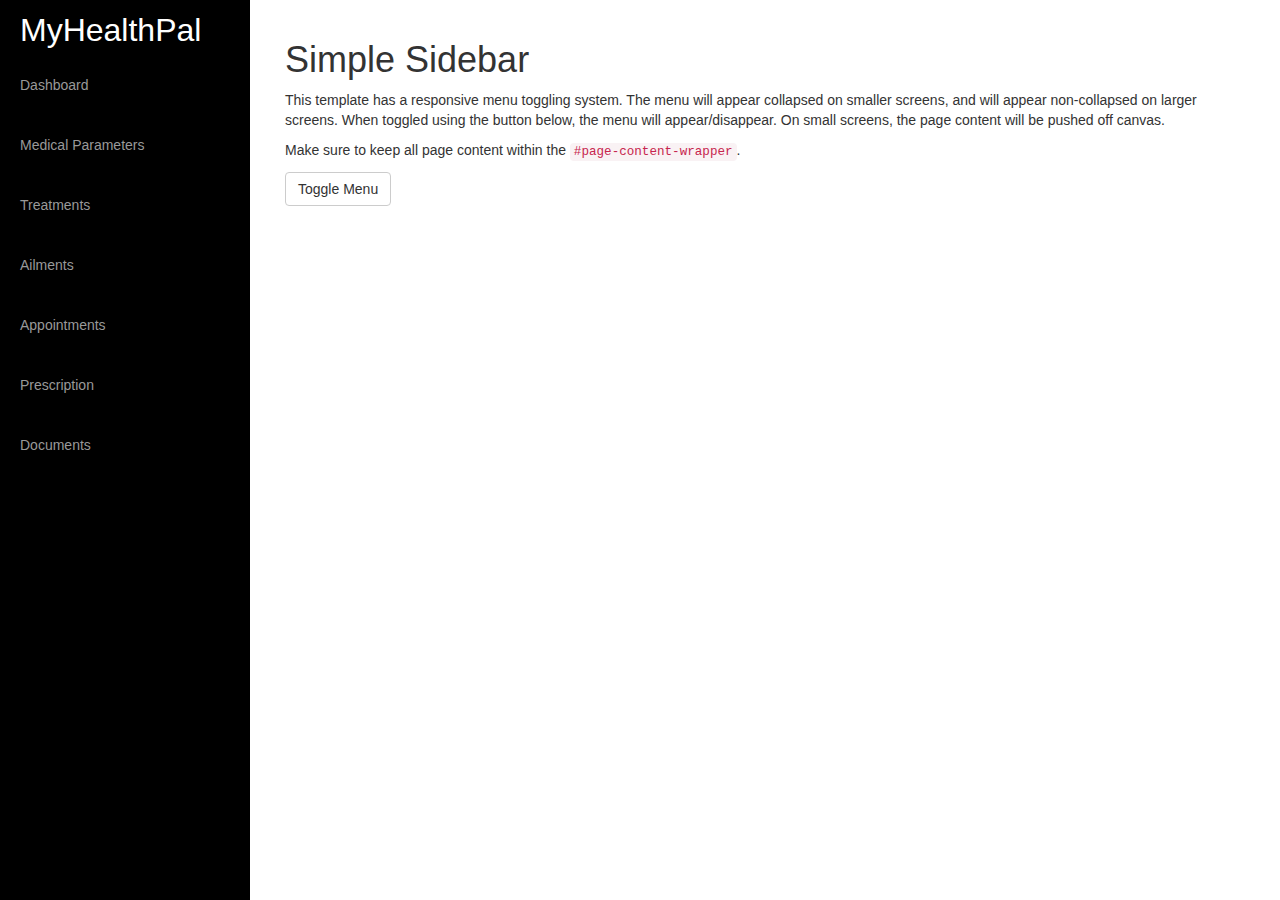
<file: dashboard/index.html>
<!DOCTYPE html>
<html lang="en">

<head>

    <meta charset="utf-8">
    <meta http-equiv="X-UA-Compatible" content="IE=edge">
    <meta name="viewport" content="width=device-width, initial-scale=1">
    <meta name="description" content="">
    <meta name="author" content="">

    <title> MyHealthPal </title>

    <!-- Bootstrap Core CSS -->
    <link href="css/bootstrap.min.css" rel="stylesheet">

    <!-- Custom CSS -->
    <link href="css/simple-sidebar.css" rel="stylesheet"> 

    <!-- HTML5 Shim and Respond.js IE8 support of HTML5 elements and media queries -->
    <!-- WARNING: Respond.js doesn't work if you view the page via file:// -->
    <!--[if lt IE 9]>
        <script src="https://oss.maxcdn.com/libs/html5shiv/3.7.0/html5shiv.js"></script>
        <script src="https://oss.maxcdn.com/libs/respond.js/1.4.2/respond.min.js"></script>
    <![endif]-->

</head>

<body>

    <div id="wrapper">

        <!-- Sidebar -->
        <div id="sidebar-wrapper">
            <ul class="sidebar-nav">
                <li class="sidebar-brand">
                    <a href="#">
                      <font size="6">  MyHealthPal </font>
                    </a>
                </li>
                <li>
                    <a href="#">Dashboard</a>
                </li>
                <br>
                <li>
                    <a href="#">Medical Parameters</a>
                </li>
                <br>
                <li>
                    <a href="#">Treatments</a>
                </li>
                <br>
                <li>
                    <a href="#">Ailments</a>
                </li>
                <br>
                <li>
                    <a href="#">Appointments</a>
                </li>
                <br>
                <li>
                    <a href="#">Prescription</a>
                </li>
                <br>
                <li>
                    <a href="#">Documents</a>
                </li>
                
            </ul>
        </div>
        <!-- /#sidebar-wrapper -->

        <!-- Page Content -->
        <div id="page-content-wrapper">
            <div class="container-fluid">
                <div class="row">
                    <div class="col-lg-12">
                        <h1>Simple Sidebar</h1>
                        <p>This template has a responsive menu toggling system. The menu will appear collapsed on smaller screens, and will appear non-collapsed on larger screens. When toggled using the button below, the menu will appear/disappear. On small screens, the page content will be pushed off canvas.</p>
                        <p>Make sure to keep all page content within the <code>#page-content-wrapper</code>.</p>
                        <a href="#menu-toggle" class="btn btn-default" id="menu-toggle">Toggle Menu</a>
                    </div>
                </div>
            </div>
        </div>
        <!-- /#page-content-wrapper -->

    </div>
    <!-- /#wrapper -->

    <!-- jQuery -->
    <script src="js/jquery.js"></script>

    <!-- Bootstrap Core JavaScript -->
    <script src="js/bootstrap.min.js"></script>

    <!-- Menu Toggle Script -->
    <script>
    $("#menu-toggle").click(function(e) {
        e.preventDefault();
        $("#wrapper").toggleClass("toggled");
    });
    </script>

</body>

</html>
</file>
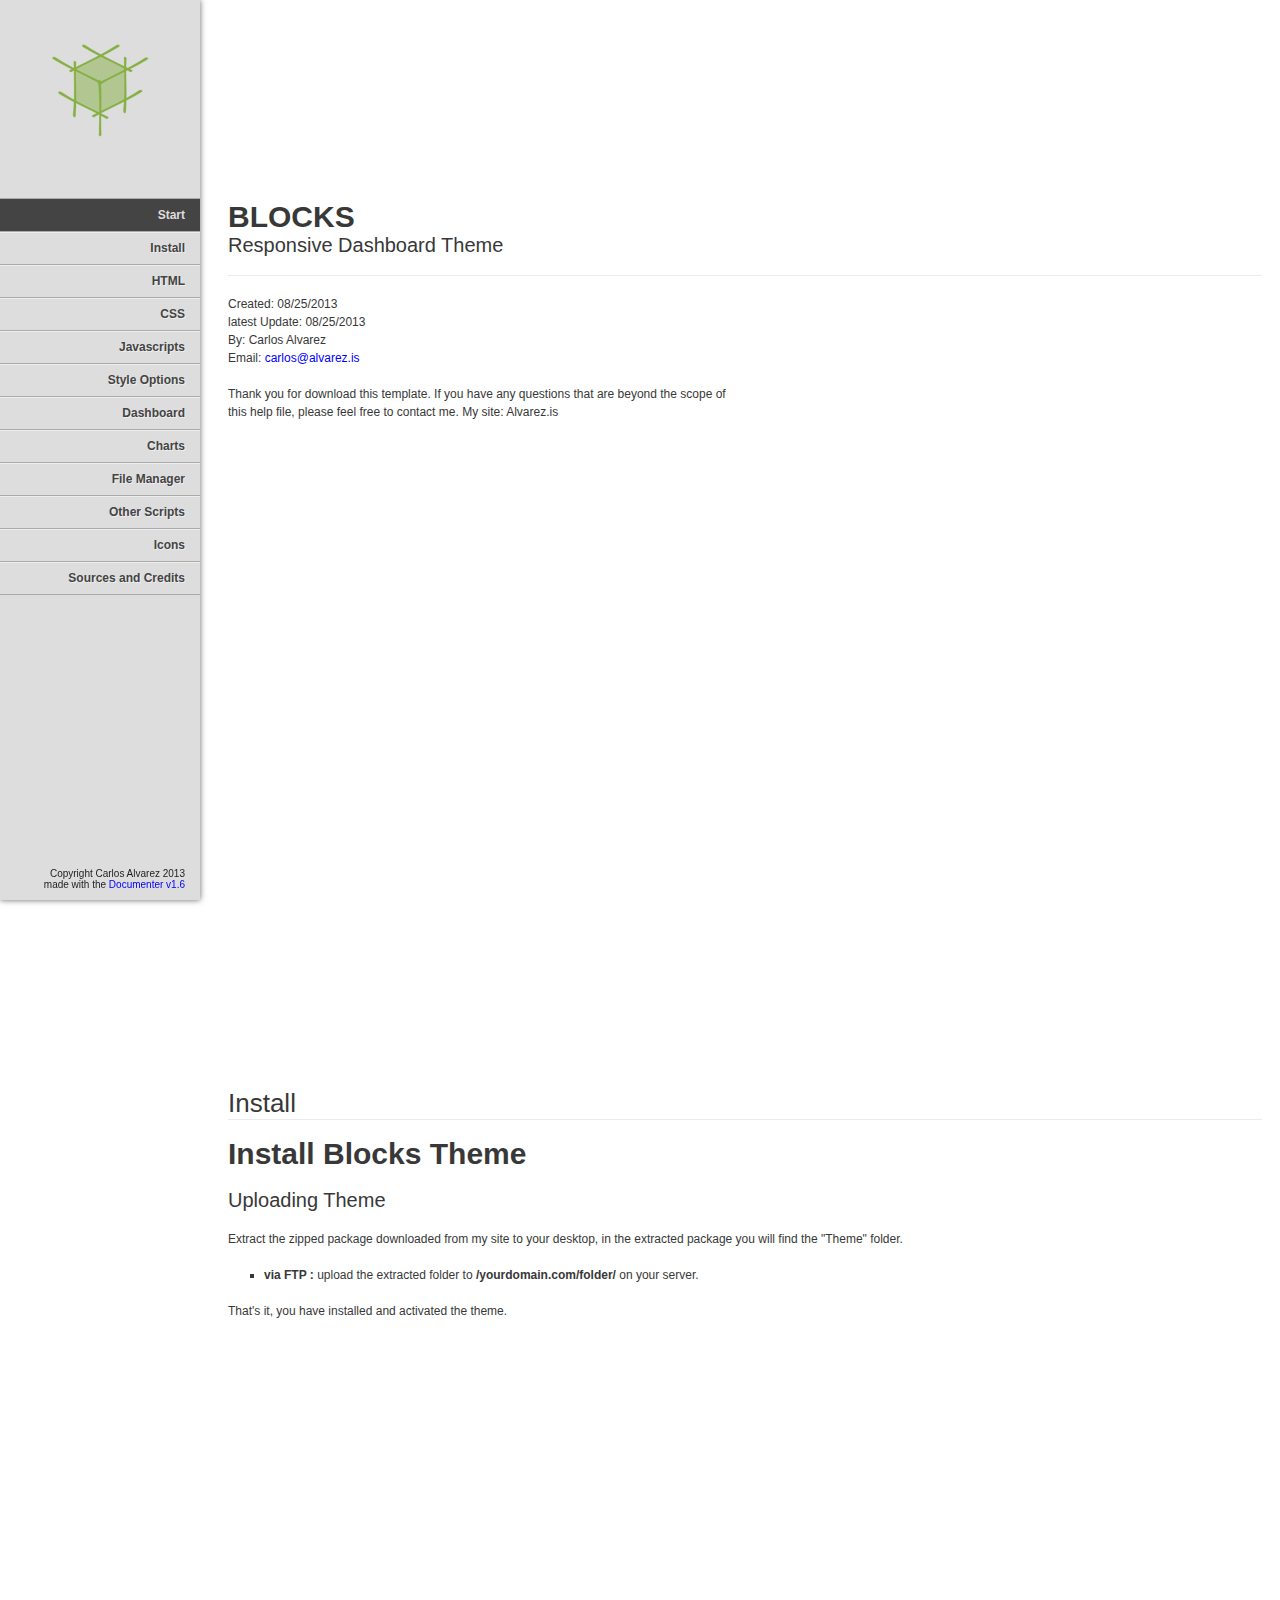
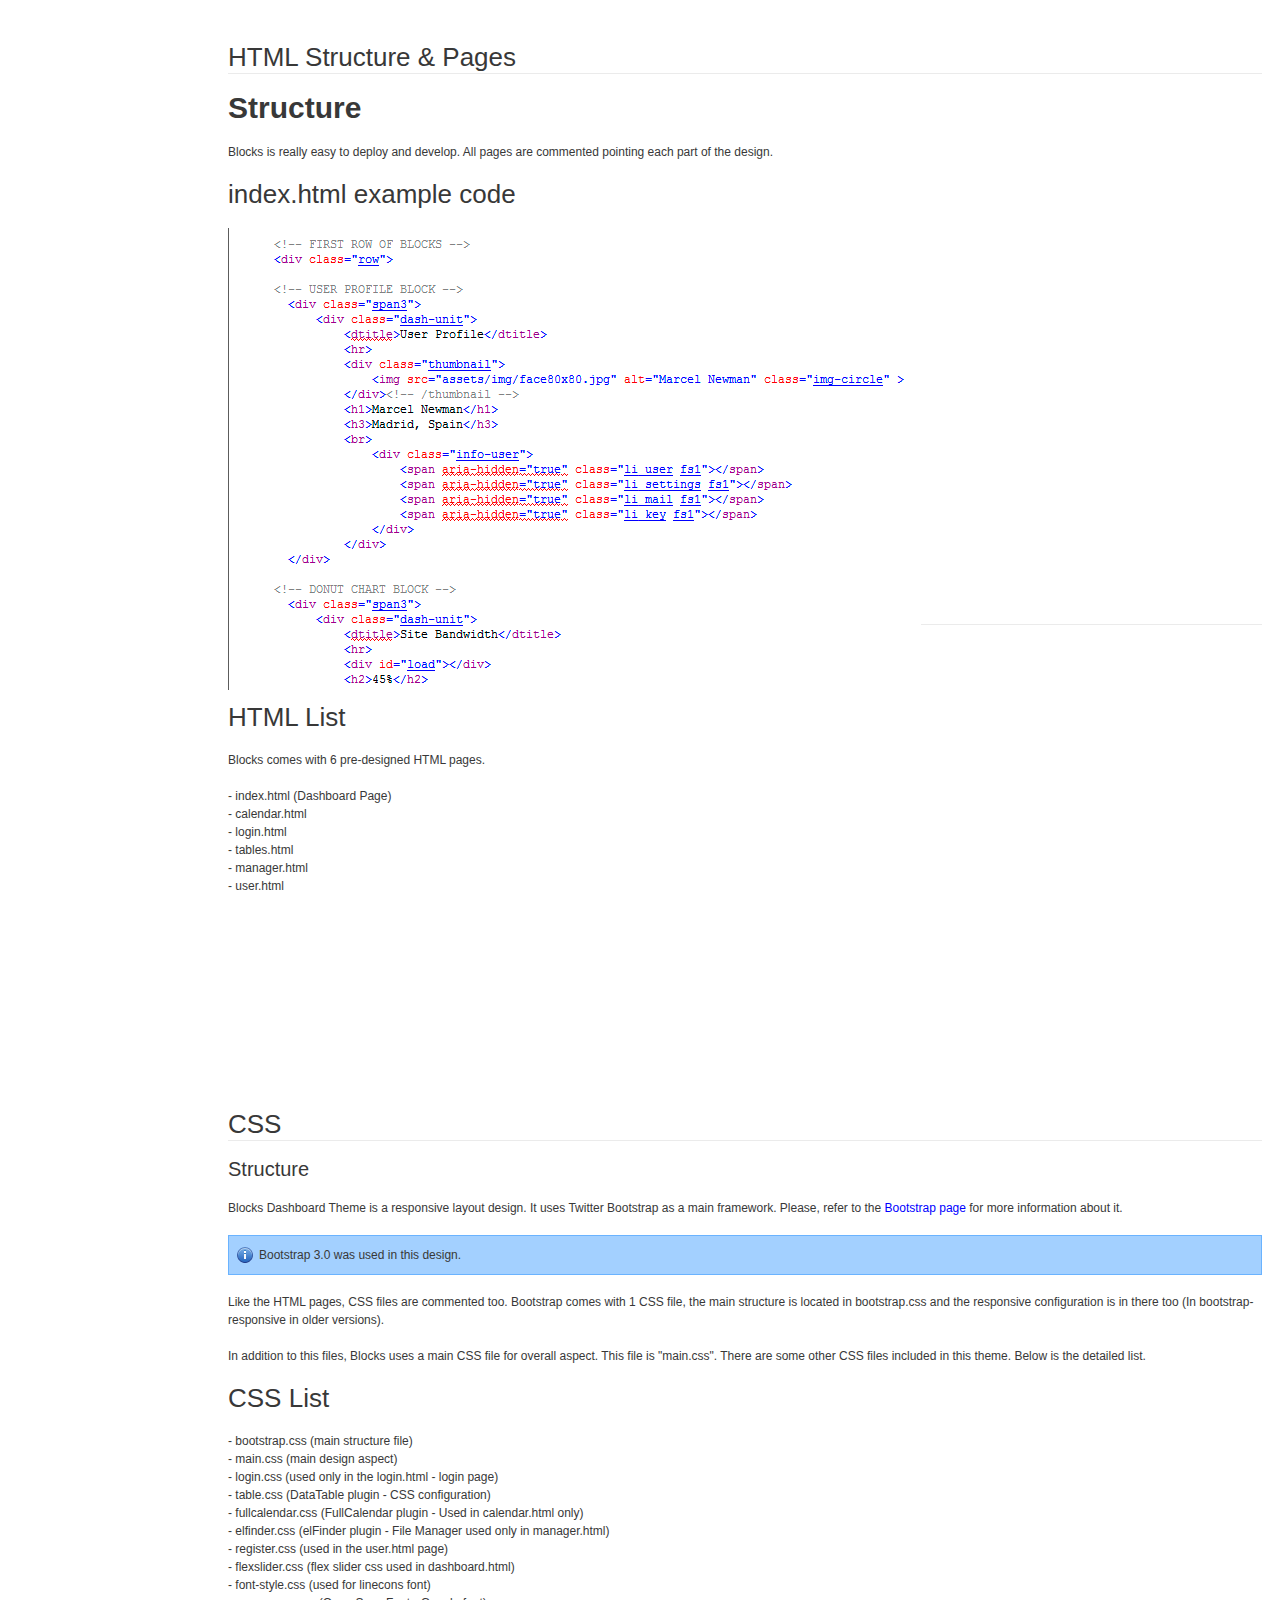
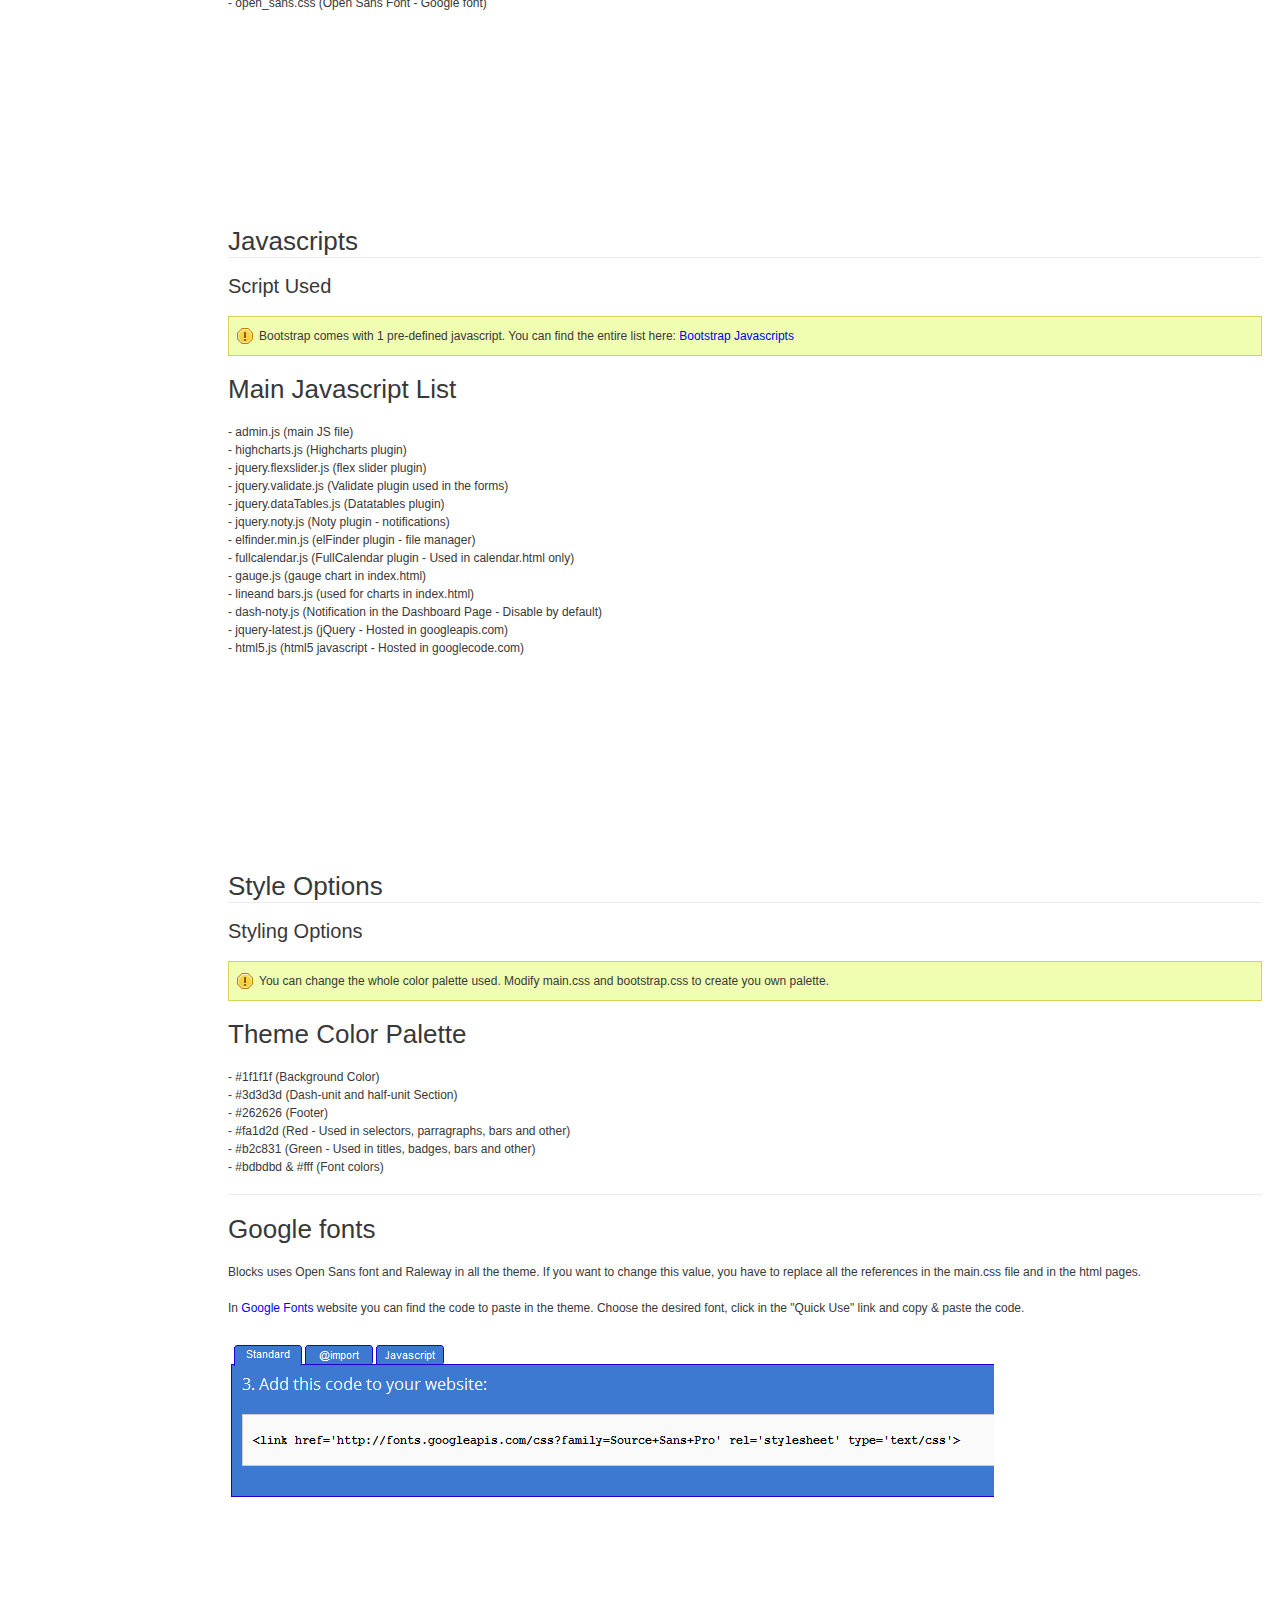
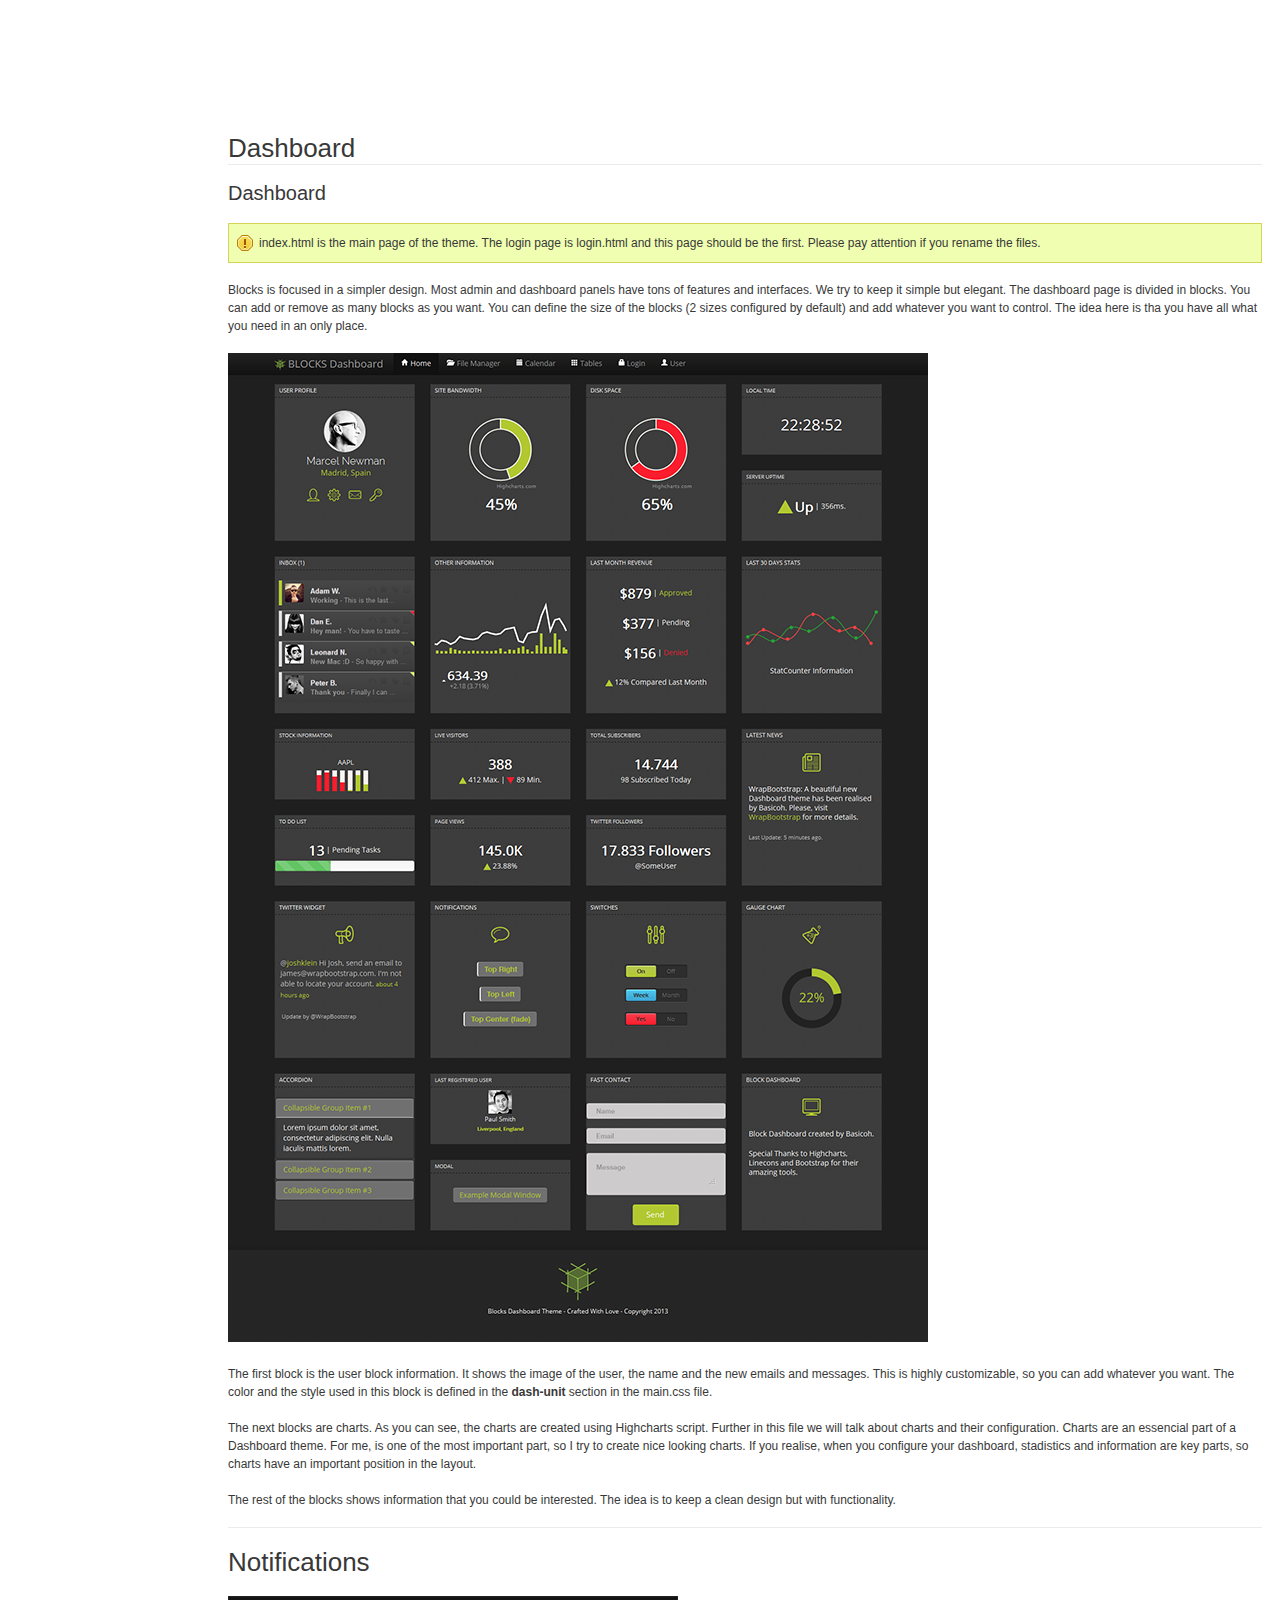
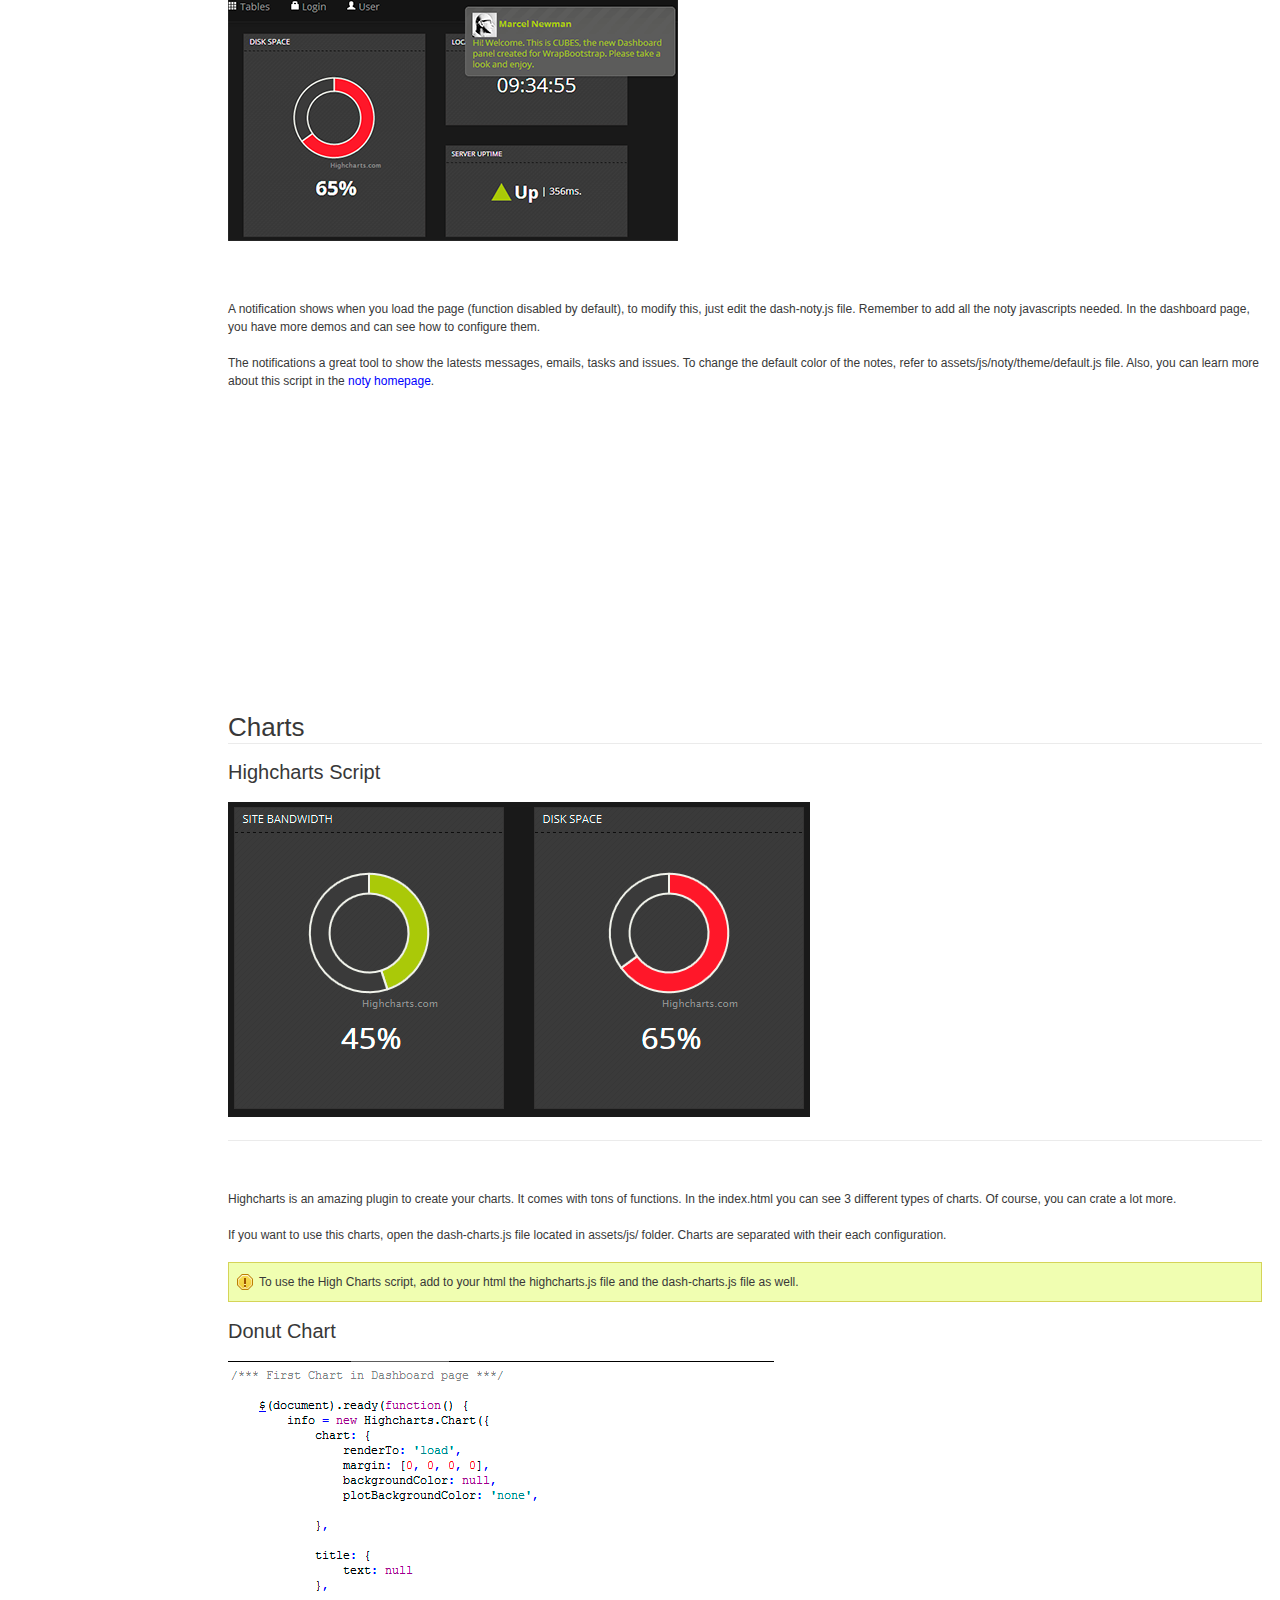
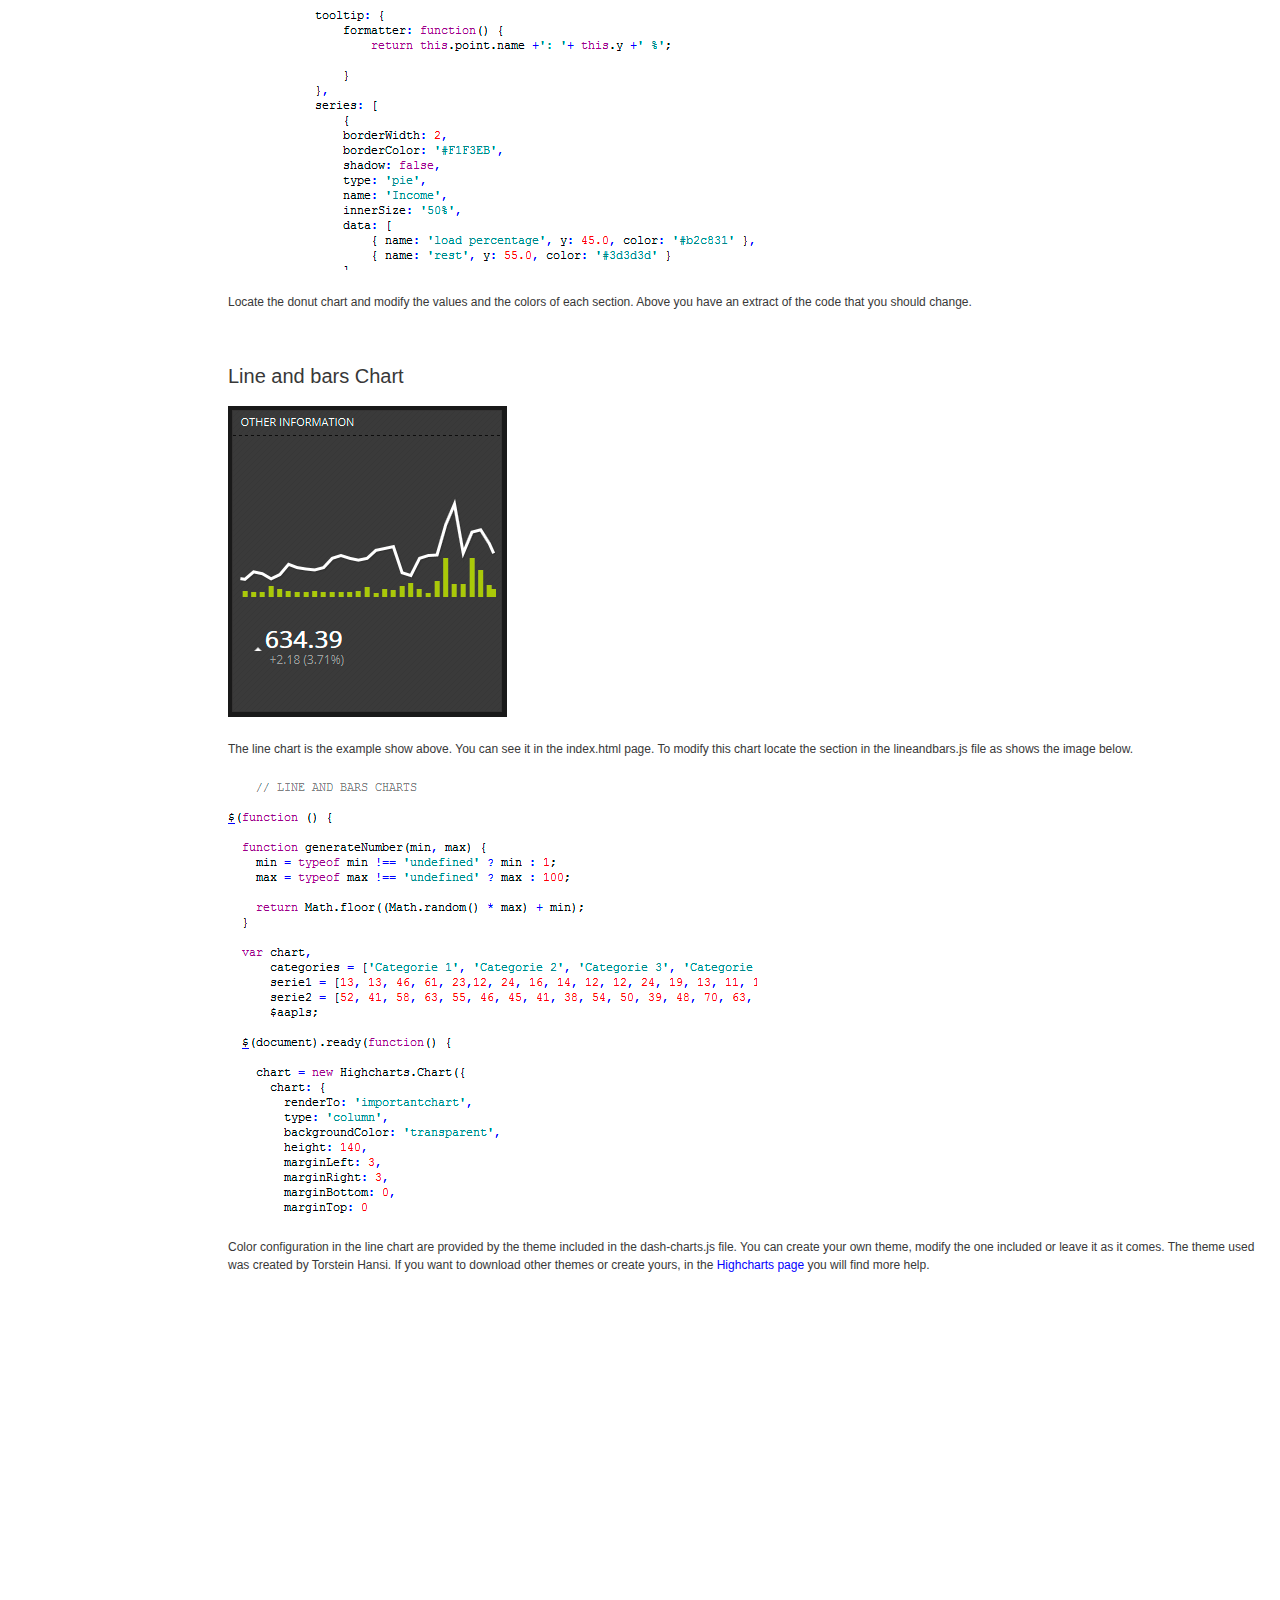
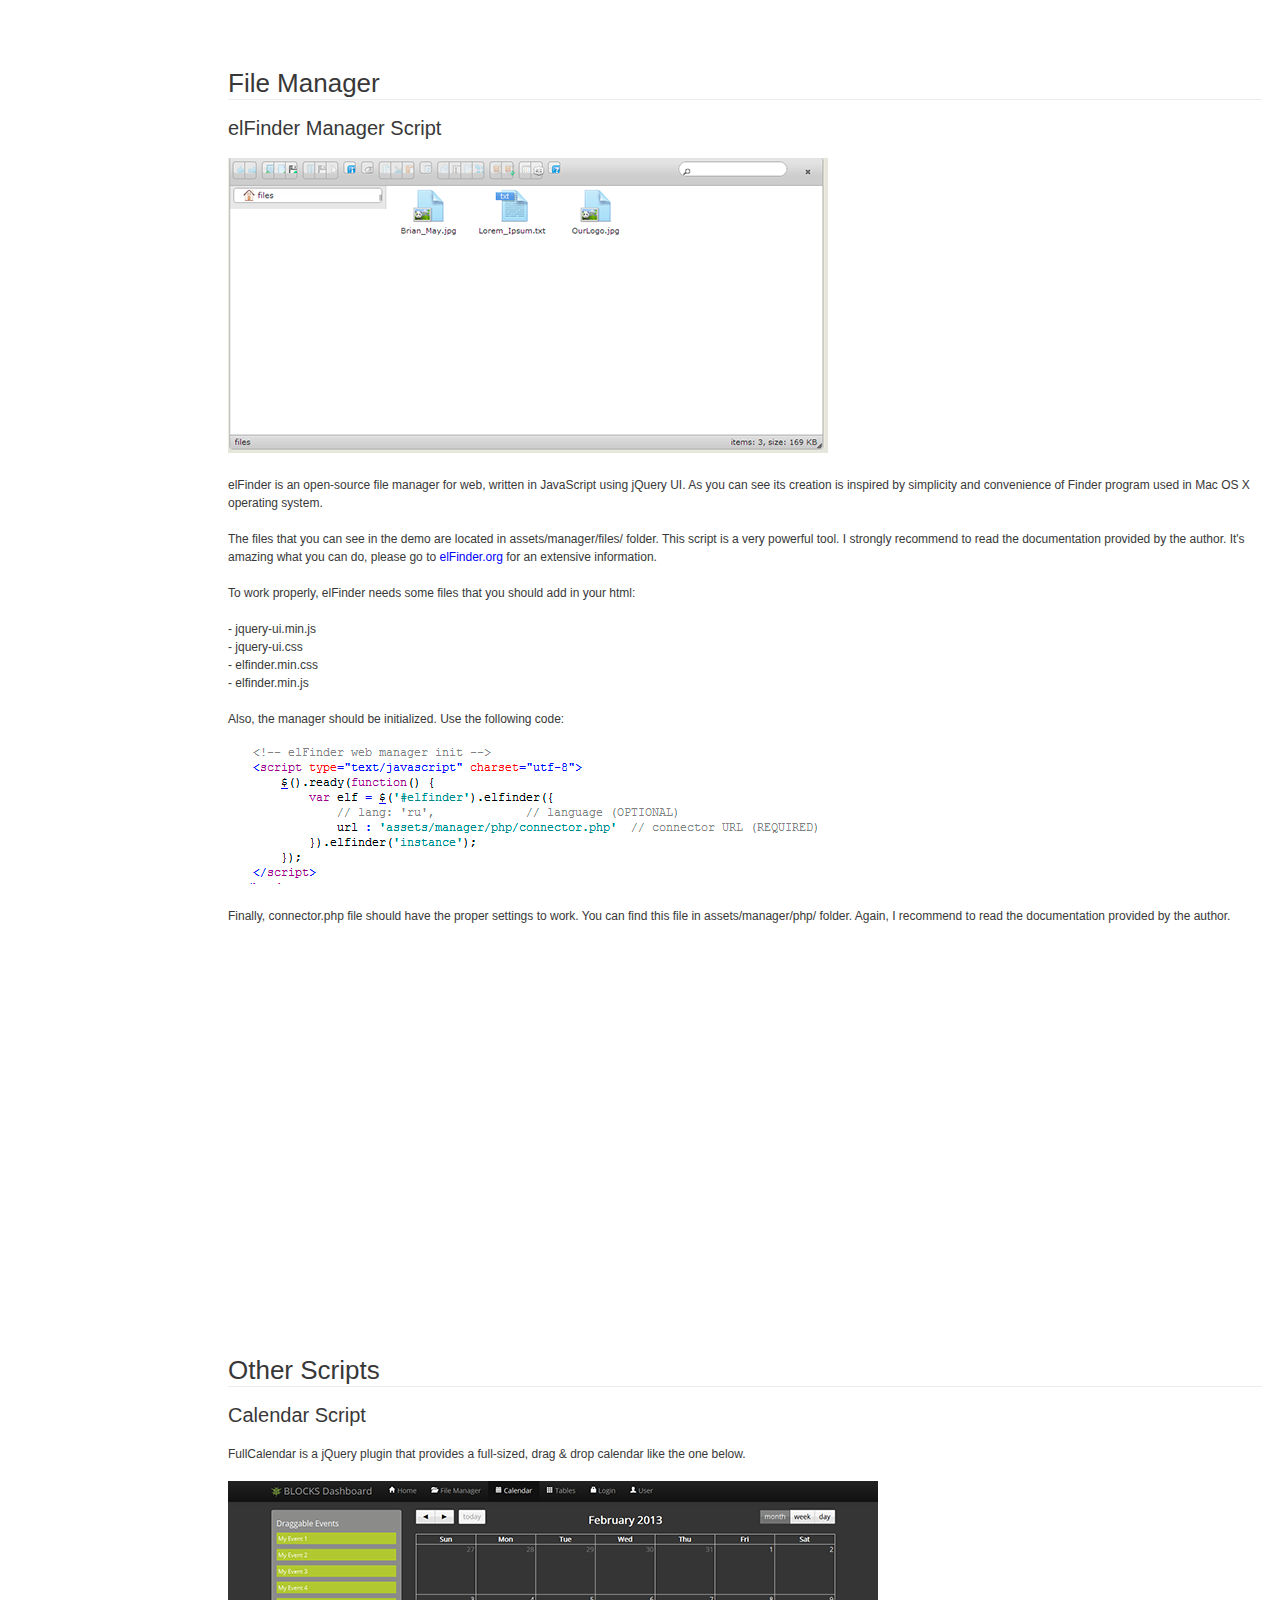
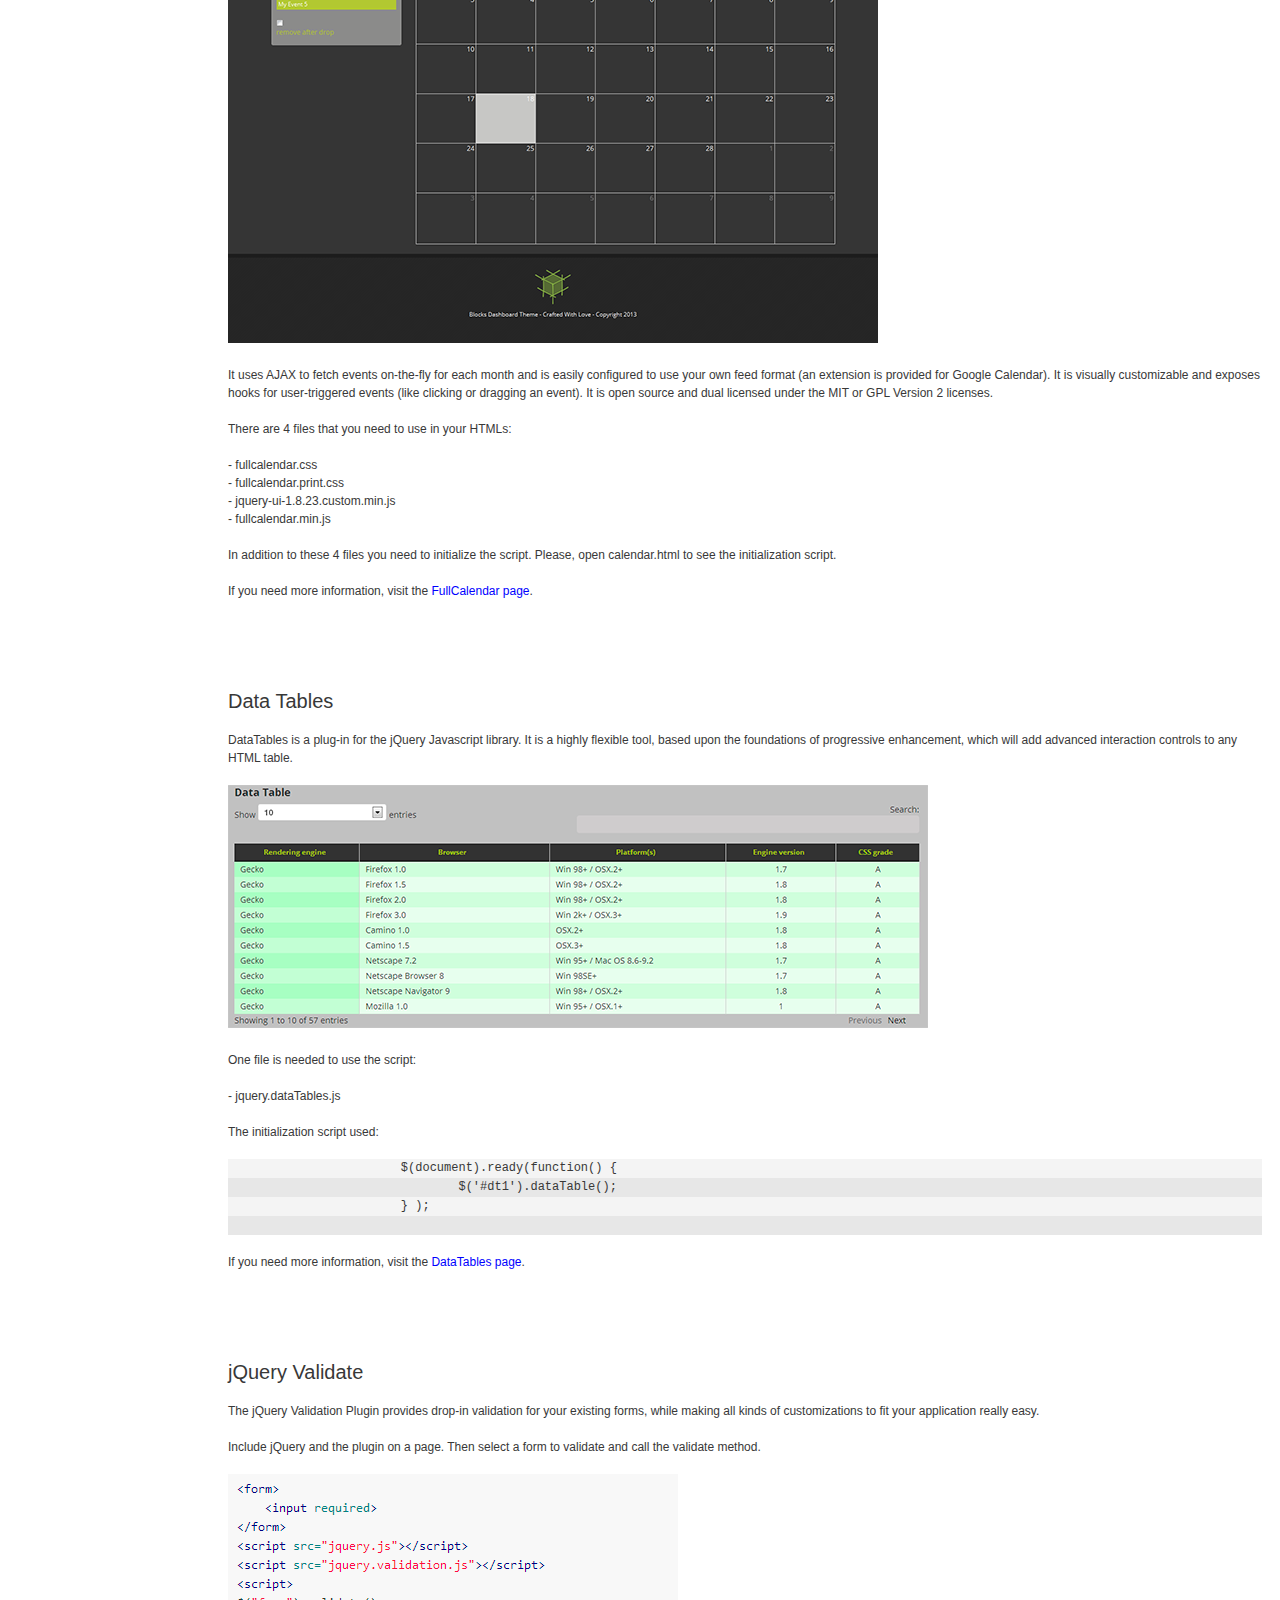
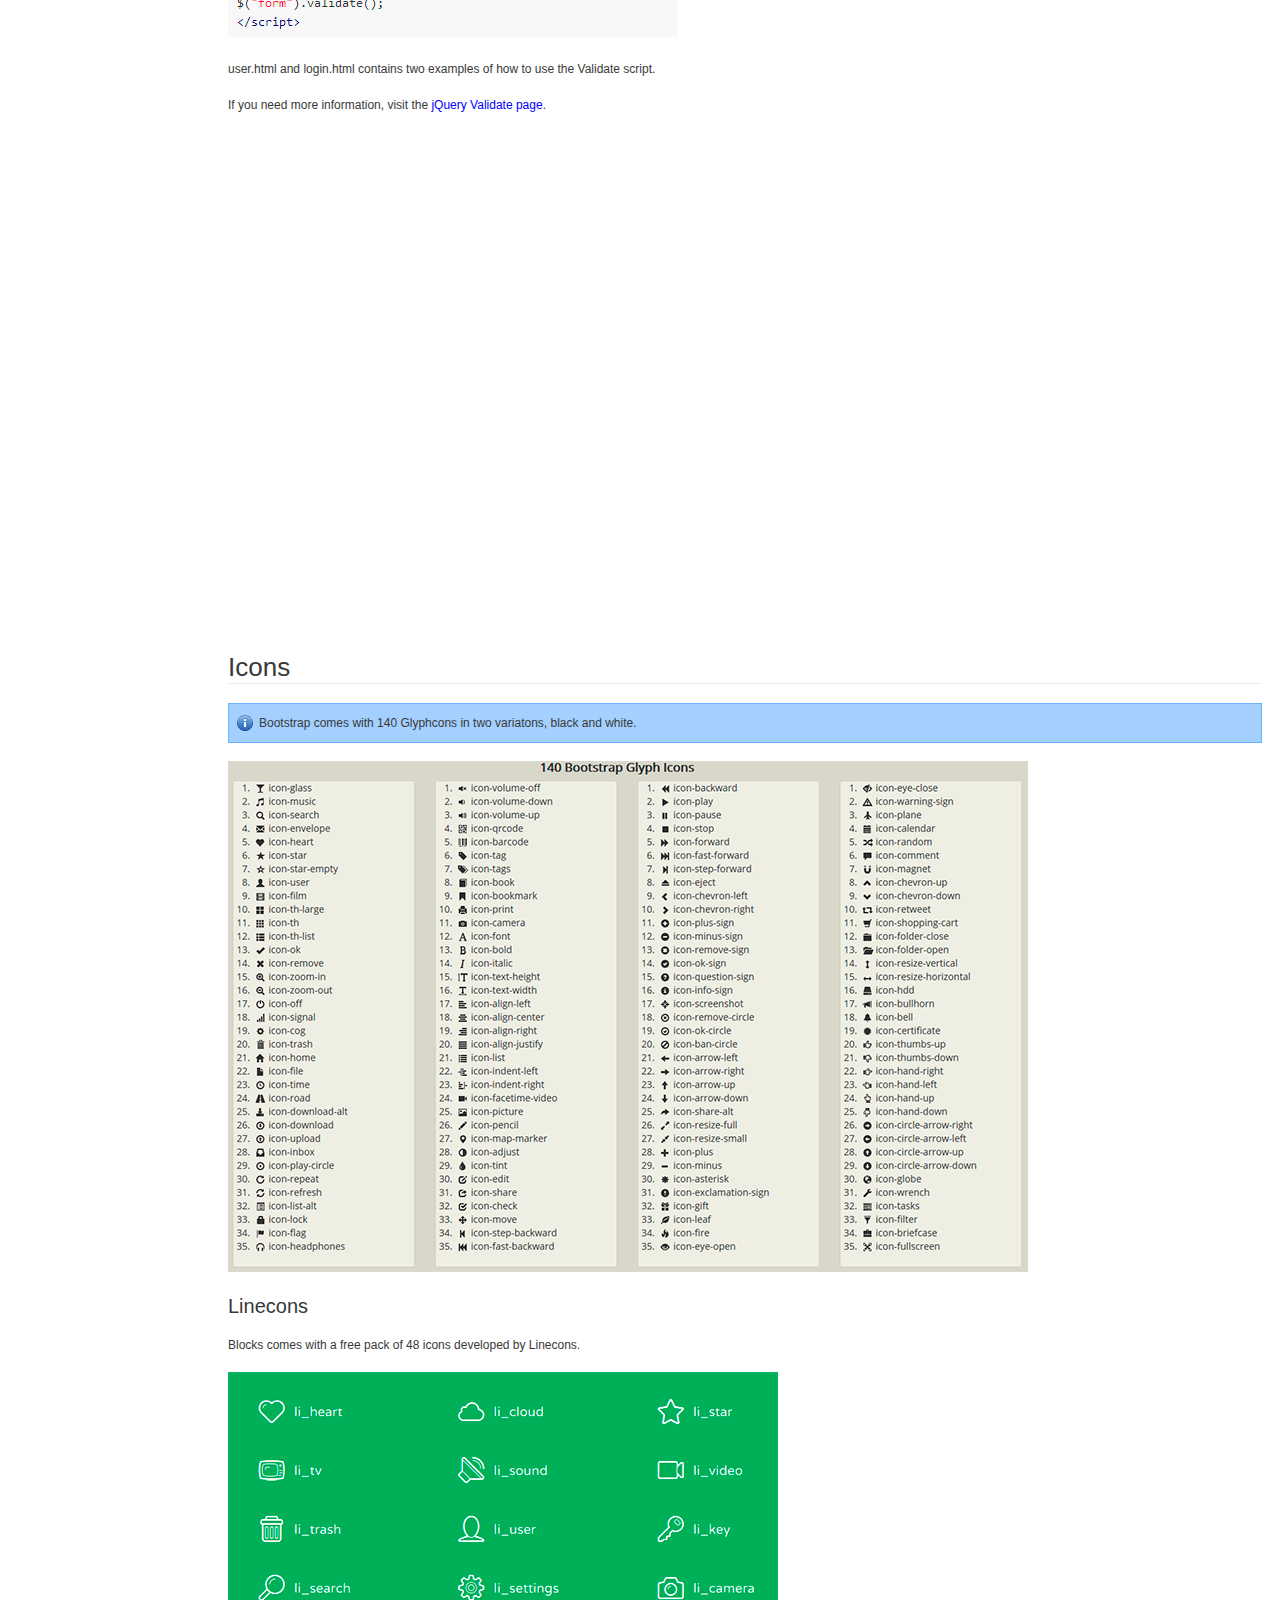
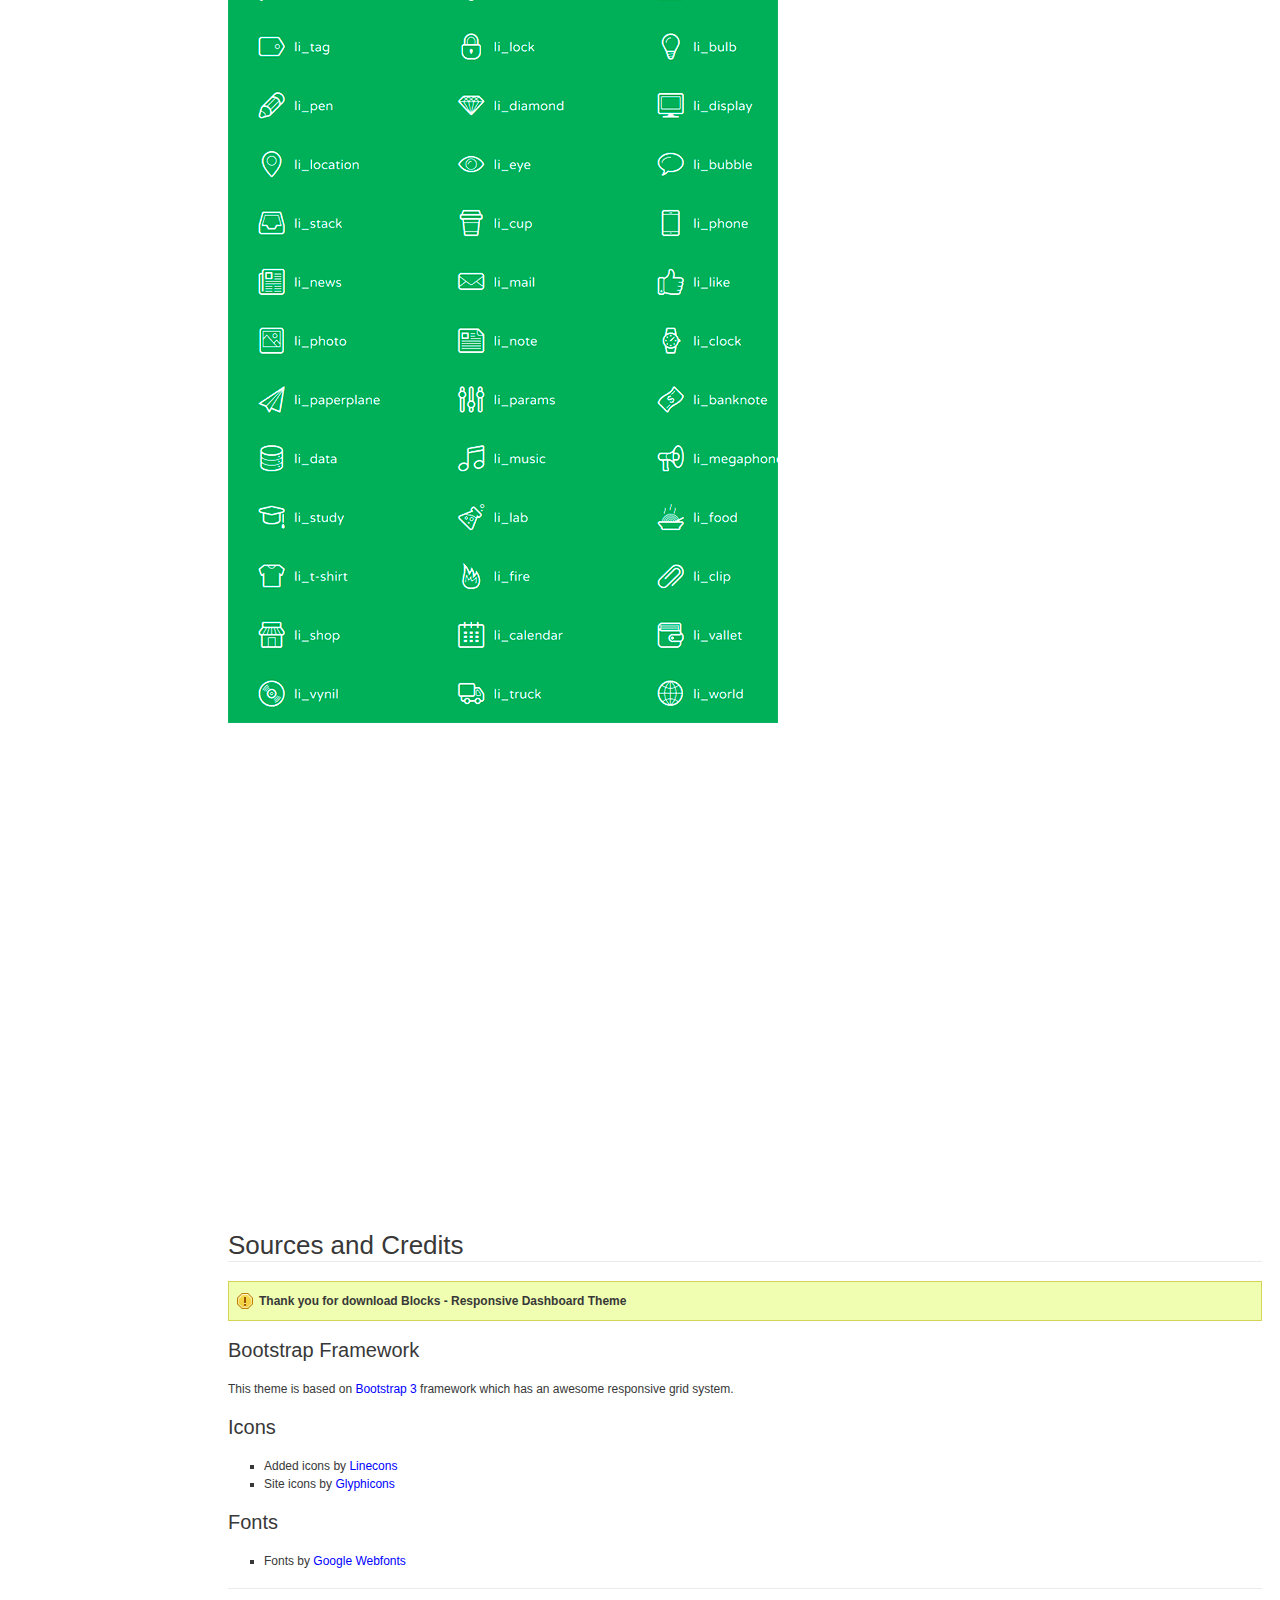
<file: Documentation/index.html>
<!doctype html>  
<!--[if IE 6 ]><html lang="en-us" class="ie6"> <![endif]-->
<!--[if IE 7 ]><html lang="en-us" class="ie7"> <![endif]-->
<!--[if IE 8 ]><html lang="en-us" class="ie8"> <![endif]-->
<!--[if (gt IE 7)|!(IE)]><!-->
<html lang="en-us"><!--<![endif]-->
<head>
	<meta charset="utf-8">
	
	<title>BLOCKS + - Responsive Dashboard Theme</title>
	
	<meta name="description" content="Thank you for download my template. If you have any questions that are beyond the scope of this help file, please feel free to email via my user page. Thanks so much!">
	<meta name="author" content="Basicoh">
	<meta name="copyright" content="Basicoh">
	<meta name="generator" content="Documenter v1.6 http://rxa.li/documenter">
	<meta name="date" content="2012-02-15">
	
	<link rel="stylesheet" href="css/documenter_style.css" media="all">
	
	<link rel="shortcut icon" type="image/x-icon" href="favicon.ico" />

	<script src="js/jquery.1.6.4.js"></script>
	
	<script src="js/jquery.scrollTo-1.4.2-min.js"></script>
	<script src="js/jquery.easing.js"></script>
	
	
	<script>document.createElement('section');var duration=500,easing='swing';</script>
	<script src="js/script.js"></script>
	
	<style>
		html{background-color:#FFFFFF;color:#383838;}
		::-moz-selection{background:#444444;color:#DDDDDD;}
		::selection{background:#444444;color:#DDDDDD;}
		#documenter_sidebar #documenter_logo{background-image:url(assets/images/image_1.png);}
		a{color:#0000FF;}
		hr{border-top:1px solid #EBEBEB;border-bottom:1px solid #FFFFFF;}
		#documenter_sidebar, #documenter_sidebar ol a{background-color:#DDDDDD;color:#222222;}
		#documenter_sidebar ol a{-webkit-text-shadow:1px 1px 0px #EEEEEE;-moz-text-shadow:1px 1px 0px #EEEEEE;text-shadow:1px 1px 0px #EEEEEE;}
		#documenter_sidebar ol{border-top:1px solid #AAAAAA;}
		#documenter_sidebar ol a{border-top:1px solid #EEEEEE;border-bottom:1px solid #AAAAAA;color:#444444;}
		#documenter_sidebar ol a:hover{background:#444444;color:#DDDDDD;border-top:1px solid #444444;}
		#documenter_sidebar ol a.current{background:#444444;color:#DDDDDD;border-top:1px solid #444444;}
		#documenter_copyright{display:block !important;visibility:visible !important;}
	</style>
	
</head>
<body>
	<div id="documenter_sidebar">
		<a href="#documenter_cover" id="documenter_logo"></a>
		<ol id="documenter_nav">
			<li><a class="current" href="#documenter_cover">Start</a></li>
			<li><a href="#install">Install</a></li>
			<li><a href="#HTML">HTML</a></li>
			<li><a href="#css">CSS</a></li>
			<li><a href="#javascript">Javascripts</a></li>
			<li><a href="#style_options">Style Options</a></li>
			<li><a href="#homepage">Dashboard</a></li>
			<li><a href="#charts">Charts</a></li>
			<li><a href="#manager">File Manager</a></li>
			<li><a href="#other">Other Scripts</a></li>
			<li><a href="#icons">Icons</a></li>
			<li><a href="#sources_and_credits">Sources and Credits</a></li>

		</ol>
		<div id="documenter_copyright">Copyright Carlos Alvarez 2013<br>
		made with the <a href="http://rxa.li/documenter">Documenter v1.6</a> 
		</div>
	</div>
	<div id="documenter_content">
	<section id="documenter_cover"><h1>BLOCKS</h1><h2>Responsive Dashboard Theme</h2><hr><ul><li>Created: 08/25/2013</li><li>latest Update: 08/25/2013</li><li>By: Carlos Alvarez</li><li><a href=""></a></li><li>Email: <a href="mailto:carlos@alvarez.is">carlos@alvarez.is</a></li></ul><p>Thank you for download this template. If you have any questions that are beyond the scope of this help file, please feel free to contact me. My site: Alvarez.is</p></section><section id="install">
	<h3>Install</h3><hr class="notop">
<h1>
	Install Blocks Theme</h1>
<h4>Uploading Theme</h4>
<p>Extract the zipped package downloaded from my site to your desktop, in the extracted package you will find the "Theme" folder.</p>
<ul>
  <li><strong>via FTP :</strong> upload the extracted folder to <strong>/yourdomain.com/folder/</strong> on your server.</li>
</ul>
<p>
	That's it, you have installed and activated the theme.</p>
<p class="group">&nbsp;
	</p>
<p class="group">&nbsp;
	</p>
<p class="group">&nbsp;
	</p>
<p class="group">&nbsp;
	</p>
<p class="group">&nbsp;
	</p>
<p class="group">&nbsp;
	</p>

	
</section>





<section id="HTML">
	<h3>HTML Structure & Pages</h3><hr class="notop">
<h1>
	Structure</h1>
<p>
	Blocks is really easy to deploy and develop. All pages are commented pointing each part of the design.</p>
<h3>
	index.html example code</h3>
<p class="group">
	<img src="assets/images/image_2.png" style="float: left;"><br>
<p class="group">&nbsp;
	</p>
<p class="group">&nbsp;
	</p>
<p class="group">&nbsp;
	</p>
<p class="group">&nbsp;
	</p>
<p class="group">&nbsp;
	</p>
<p class="group">&nbsp;
	</p>
<p class="group">&nbsp;
	</p>
<p class="group">&nbsp;
	</p>
<p class="group">&nbsp;
	</p>
<p class="group">&nbsp;
	</p>
	
<div class="content-box">
	<hr>
	<br>
	<br>
	<br>
	<h3>HTML List</h3>
	<p>
		Blocks comes with 6 pre-designed HTML pages. </p>
	<p class="group">
	- index.html (Dashboard Page)<br>
	- calendar.html <br>
	- login.html <br>
	- tables.html <br>
	- manager.html <br>
	- user.html <br>

	</p>
<p class="group">&nbsp;
	</p>
<p class="group">&nbsp;
	</p>
<p class="group">&nbsp;
	</p>
	
</div>
</section>
<section id="css">
	<h3>CSS</h3><hr class="notop">
<h2>
	Structure</h2>
	<p>
		Blocks Dashboard Theme is a responsive layout design. It uses Twitter Bootstrap as a main framework. Please, refer to the <a href="http://getbootstrap.com">Bootstrap page</a> for more information about it.</p>
<p class="info">
	Bootstrap 3.0 was used in this design.</p>
	<p>
		Like the HTML pages, CSS files are commented too. Bootstrap comes with 1 CSS file, the main structure is located in bootstrap.css and the responsive configuration is in there too (In bootstrap-responsive in older versions). </p>
	<p>
		In addition to this files, Blocks uses a main CSS file for overall aspect. This file is "main.css". There are some other CSS files included in this theme. Below is the detailed list.</p>

<div class="content-box">
	<h3>
		CSS List</h3>
	<p class="group">
	- bootstrap.css (main structure file)<br>
	- main.css (main design aspect) <br>
	- login.css (used only in the login.html - login page) <br>
	- table.css (DataTable plugin - CSS configuration) <br>
	- fullcalendar.css (FullCalendar plugin - Used in calendar.html only) <br>
	- elfinder.css (elFinder plugin - File Manager used only in manager.html) <br>
	- register.css (used in the user.html page) <br>
	- flexslider.css (flex slider css used in dashboard.html) <br>
	- font-style.css (used for linecons font) <br>
	- open_sans.css (Open Sans Font - Google font) <br>

	</p>
<p class="group">&nbsp;
	</p>
<p class="group">&nbsp;
	</p>
<p class="group">&nbsp;
	</p>
</div>
</section>
<section id="javascript">
	<h3>Javascripts</h3><hr class="notop">
<div class="content-box">
	<h2>
		Script Used</h2>
	<p class="warning">
		Bootstrap comes with 1 pre-defined javascript. You can find the entire list here: <a href="hhttp://getbootstrap.com/javascript/">Bootstrap Javascripts</a>
		</p>
	<h3>
		Main Javascript List</h3>
	<p class="group">
	- admin.js (main JS file)<br>
	- highcharts.js (Highcharts plugin) <br>
	- jquery.flexslider.js (flex slider plugin) <br>
	- jquery.validate.js (Validate plugin used in the forms) <br>
	- jquery.dataTables.js (Datatables plugin) <br>
	- jquery.noty.js (Noty plugin - notifications) <br>
	- elfinder.min.js (elFinder plugin - file manager) <br>
	- fullcalendar.js (FullCalendar plugin - Used in calendar.html only) <br>
	- gauge.js (gauge chart in index.html) <br>
	- lineand bars.js (used for charts in index.html) <br>
	- dash-noty.js (Notification in the Dashboard Page - Disable by default) <br>
	- jquery-latest.js (jQuery - Hosted in googleapis.com) <br>
	- html5.js (html5 javascript - Hosted in googlecode.com) <br>

	</p>
<p class="group">&nbsp;
	</p>
<p class="group">&nbsp;
	</p>
<p class="group">&nbsp;
	</p>
	
</div>
</section>
<section id="style_options">
	<h3>Style Options</h3><hr class="notop">
<div class="content">
	<h2>
		Styling Options</h2>
	<p class="warning">
		You can change the whole color palette used. Modify main.css and bootstrap.css to create you own palette.</p>
	<div class="content-box">
		<h3>
			Theme Color Palette</h3>
	<p class="group">
			- #1f1f1f (Background Color)<br>
			- #3d3d3d (Dash-unit and half-unit Section)<br> 
			- #262626 (Footer)<br> 
			- #fa1d2d (Red - Used in selectors, parragraphs, bars and other)<br> 
			- #b2c831 (Green - Used in titles, badges, bars and other)<br> 
			- #bdbdbd & #fff (Font colors)<br>
	</p>
		<hr>
	</div>
	<div class="content-box">
		<h3>
			Google fonts</h3>
		<p>
			Blocks uses Open Sans font and Raleway in all the theme. If you want to change this value, you have to replace all the references in the main.css file and in the html pages.</p>
		<p>In <a href="http://www.google.com/webfonts/">Google Fonts</a> website you can find the code to paste in the theme. Choose the desired font, click in the "Quick Use" link and copy & paste the code.
		 </p>
		<p>
			<img src="assets/images/image_4.png"></p>
	</div>
<p class="group">&nbsp;
	</p>
<p class="group">&nbsp;
	</p>
<p class="group">&nbsp;
	</p>
	
</div>
</section>
<section id="homepage">
	<h3>Dashboard</h3><hr class="notop">
<div class="content-box">
	<h2>
		Dashboard</h2>
	<p class="warning">
		index.html is the main page of the theme. The login page is login.html and this page should be the first. Please pay attention if you rename the files.</p>

<div class="content-box">
	<p>
		Blocks is focused in a simpler design. Most admin and dashboard panels have tons of features and interfaces. We try to keep it simple but elegant. The dashboard page is divided in blocks. You can add or remove as many blocks as you want. You can define the size of the blocks (2 sizes configured by default) and add whatever you want to control. The idea here is tha you have all what you need in an only place. </p>
	<p><img src="assets/images/image_6.png"></p>
	
	<p> The first block is the user block information. It shows the image of the user, the name and the new emails and messages. This is highly customizable, so you can add whatever you want. The color and the style used in this block is defined in the <strong>dash-unit</strong> section in the main.css file.</p>
	<p>The next blocks are charts. As you can see, the charts are created using Highcharts script. Further in this file we will talk about charts and their configuration. Charts are an essencial part of a Dashboard theme. For me, is one of the most important part, so I try to create nice looking charts. If you realise, when you configure your dashboard, stadistics and information are key parts, so charts have an important position in the layout.</p>
	<p>The rest of the blocks shows information that you could be interested. The idea is to keep a clean design but with functionality.</p>

</div>

</div>
<div class="content-box">
	<hr>
	<h3>
		Notifications</h3>
	<p>
		<img src="assets/images/image_5.png"></p>
	<p>&nbsp;
		</p>
	<p>A notification shows when you load the page (function disabled by default), to modify this, just edit the dash-noty.js file. Remember to add all the noty javascripts needed. In the dashboard page, you have more demos and can see how to configure them.
	</p>
	<p>The notifications a great tool to show the latests messages, emails, tasks and issues. To change the default color of the notes, refer to assets/js/noty/theme/default.js file. Also, you can learn more about this script in the <a href="http://needim.github.com/noty/">noty homepage</a>.</p>
</div>
<p class="group">&nbsp;
	</p>
<p class="group">&nbsp;
	</p>
<p class="group">&nbsp;
	</p>
<p class="group">&nbsp;
	</p>
<p class="group">&nbsp;
	</p>
<p class="group">&nbsp;
	</p>

</section>
<section id="charts">
	<h3>Charts</h3><hr class="notop">
<div class="content-box">
	<h2>
		Highcharts Script</h2>
</div>
<div class="content-box">
	<p>
		<img src="assets/images/image_7.png"></p>
	<hr>
	<br>
	<p>
		Highcharts is an amazing plugin to create your charts. It comes with tons of functions. In the index.html you can see 3 different types of charts. Of course, you can crate a lot more.</p>
	<p>If you want to use this charts, open the dash-charts.js file located in assets/js/ folder. Charts are separated with their each configuration.</p>
<p class="warning">
	To use the High Charts script, add to your html the highcharts.js file and the dash-charts.js file as well.</p>
	<h2>
		Donut Chart</h2>

	<p><img src="assets/images/image_8.png"></p>
	
	<p>Locate the donut chart and modify the values and the colors of each section. Above you have an extract of the code that you should change.</p>
<p>&nbsp;
	</p>
	
	<h2>Line and bars Chart</h2>
	<p><img src="assets/images/image_9a.png"></p>
	<p>The line chart is the example show above. You can see it in the index.html page. To modify this chart locate the section in the lineandbars.js file as shows the image below.</p>
	<p><img src="assets/images/image_9.png"></p>
	<p>Color configuration in the line chart are provided by the theme included in the dash-charts.js file. You can create your own theme, modify the one included or leave it as it comes. The theme used was created by Torstein Hansi. If you want to download other themes or create yours, in the <a href="http://www.highcharts.com">Highcharts page</a> you will find more help.</p>
<p>&nbsp;
	</p>
</div>
<p>&nbsp;
	</p>
<p>&nbsp;
	</p>
<p>&nbsp;
	</p>
<p>&nbsp;
	</p>
<p>&nbsp;
	</p>
<p>&nbsp;
	</p>
<p>&nbsp;
	</p>

</section>
<section id="manager">
	<h3>File Manager</h3><hr class="notop">
<div class="content">
	<h2>
		elFinder Manager Script</h2>
	<div class="content-box">
		<p>
			<img src="assets/images/image_11.png"></p>
		<p>
			elFinder is an open-source file manager for web, written in JavaScript using jQuery UI. As you can see its creation is inspired by simplicity and convenience of Finder program used in Mac OS X operating system.</p>
		<p>The files that you can see in the demo are located in assets/manager/files/ folder. This script is a very powerful tool. I strongly recommend to read the documentation provided by the author. It's amazing what you can do, please go to <a href="http://elfinder.org/">elFinder.org</a> for an extensive information.</p>
		<p>To work properly, elFinder needs some files that you should add in your html:</p>
		<p>
		- jquery-ui.min.js<br>
		- jquery-ui.css<br>
		- elfinder.min.css<br>
		- elfinder.min.js<br>
		</p>
		<p>Also, the manager should be initialized. Use the following code:</p>
		<p><img src="assets/images/image_12.png"></p>
		<p>Finally, connector.php file should have the proper settings to work. You can find this file in assets/manager/php/ folder. Again, I recommend to read the documentation provided by the author.</p>
	</div>
<p>&nbsp;
	</p>
<p>&nbsp;
	</p>
<p>&nbsp;
	</p>
<p>&nbsp;
	</p>
<p>&nbsp;
	</p>
<p>&nbsp;
	</p>
<p>&nbsp;
	</p>
<p>&nbsp;
	</p>
<p>&nbsp;
	</p>
	
</div>
</section>
<section id="other">
	<h3>Other Scripts</h3><hr class="notop">
<div class="content">
	<h2>
		Calendar Script</h2>
	<div class="content-box">
		<p>
			FullCalendar is a jQuery plugin that provides a full-sized, drag & drop calendar like the one below.</p>
		<p><img src="assets/images/image_13.png"></p>
		<p>It uses AJAX to fetch events on-the-fly for each month and is easily configured to use your own feed format (an extension is provided for Google Calendar). It is visually customizable and exposes hooks for user-triggered events (like clicking or dragging an event). It is open source and dual licensed under the MIT or GPL Version 2 licenses.</p>

		<p>There are 4 files that you need to use in your HTMLs:</p>
		<p>
		- fullcalendar.css<br>
		- fullcalendar.print.css<br>
		- jquery-ui-1.8.23.custom.min.js<br>
		- fullcalendar.min.js <br>	
		</p>
		<p>In addition to these 4 files you need to initialize the script. Please, open calendar.html to see the initialization script.</p>
		<p> If you need more information, visit the <a href="http://arshaw.com/fullcalendar/">FullCalendar page</a>.</p>
	</div>
<p>&nbsp;
	</p>
<p>&nbsp;
	</p>
	<h2>
		Data Tables</h2>
	<div class="content-box">
		<p>
			DataTables is a plug-in for the jQuery Javascript library. It is a highly flexible tool, based upon the foundations of progressive enhancement, which will add advanced interaction controls to any HTML table.</p>
		<p><img src="assets/images/image_14.png"></p>

		<p>One file is needed to use the script:</p>
		<p>
		- jquery.dataTables.js<br>
		</p>
		<p>The initialization script used:</p>
		<pre>
			$(document).ready(function() {
				$('#dt1').dataTable();
			} );
		</pre>
		<p> If you need more information, visit the <a href="http://www.datatables.net">DataTables page</a>.</p>
	</div>
<p>&nbsp;
	</p>
<p>&nbsp;
	</p>
	<h2>
		jQuery Validate</h2>
	<div class="content-box">
		<p>
			The jQuery Validation Plugin provides drop-in validation for your existing forms, while making all kinds of customizations to fit your application really easy.</p>
		<p>Include jQuery and the plugin on a page. Then select a form to validate and call the validate method.</p>
		<p><img src="assets/images/image_15.png"></p>
		<p>user.html and login.html contains two examples of how to use the Validate script.</p>
		<p> If you need more information, visit the <a href="https://github.com/jzaefferer/jquery-validation">jQuery Validate page</a>.</p>
	</div>
<p>&nbsp;
	</p>
<p>&nbsp;
	</p>
<p>&nbsp;
	</p>
<p>&nbsp;
	</p>
<p>&nbsp;
	</p>
<p>&nbsp;
	</p>
<p>&nbsp;
	</p>
<p>&nbsp;
	</p>
<p>&nbsp;
	</p>
<p>&nbsp;
	</p>
<p>&nbsp;
	</p>
<p>&nbsp;
	</p>
	
</div>
</section>
<section id="icons">
	<h3>Icons</h3><hr class="notop">
<p class="info">
	Bootstrap comes with 140 Glyphcons in two variatons, black and white.</p>
	<p><img src="assets/images/image_27.png"></p>
<h2>
	Linecons</h2>
<p>
	Blocks comes with a free pack of 48 icons developed by Linecons.</p>
<p><img src="assets/images/image_23.png"></p>
<p>&nbsp;
	</p>
<p>&nbsp;
	</p>
<p>&nbsp;
	</p>
<p>&nbsp;
	</p>
<p>&nbsp;
	</p>
<p>&nbsp;
	</p>
<p>&nbsp;
	</p>
<p>&nbsp;
	</p>
<p>&nbsp;
	</p>
<p>&nbsp;
	</p>
<p>&nbsp;
	</p>



</section>
<section id="sources_and_credits">
	<h3>Sources and Credits</h3><hr class="notop">
<p class="warning">
	<b>Thank you for download Blocks - Responsive Dashboard Theme</b></p>
<div class="content-box">
	<h4>
		Bootstrap Framework</h4>
	<p>
		This theme is based on <a href="http://getbootstrap.com/">Bootstrap 3</a> framework which has an awesome responsive grid system.</p>

	<h4>
		Icons</h4>
	<ul>
		<li>
			Added icons by <a href="http://designmodo.com/linecons/">Linecons</a></li>
		<li>
			Site icons by <a href="http://glyphicons.com/">Glyphicons</a></li>
	</ul>
	<h4>
		Fonts</h4>
	<ul>
		<li>
			Fonts by <a href="http://www.google.com/webfonts" target="_new">Google Webfonts</a></li>
	</ul>
	<hr>
	<p>
		Once again, thank you so much for purchasing this theme. As I said at the beginning, I&#39;d be glad to help you if you have any questions relating to this theme. No guarantees, but I&#39;ll do my best to assist you.</p>
</div>
</section>

	</div>
</body>
</html>
</file>
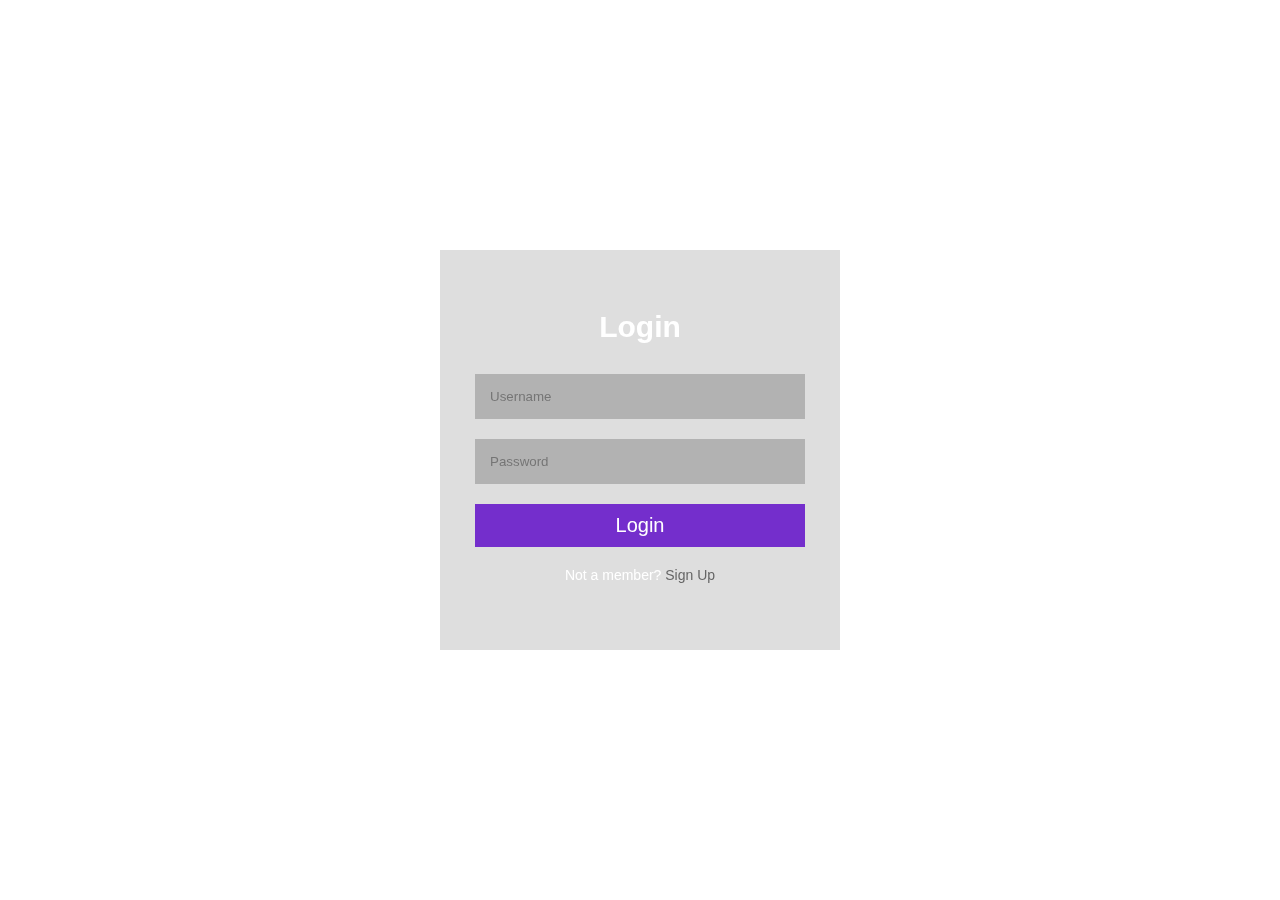
<file: login/index.html>
<!DOCTYPE html>
<html >
  <head>
    <meta charset="UTF-8">
    <title>Pure CSS Blurred Video Background Login Box. (fork)</title>
    
    
    
    
        <link rel="stylesheet" href="css/style.css">

    
    
    
  </head>

  <body>

    <div class="vid-container">
  <video id="Video1" class="bgvid back" autoplay="false" muted="muted" preload="auto" loop>
      <source src="http://shortcodelic1.manuelmasiacsasi.netdna-cdn.com/themes/geode/wp-content/uploads/2014/04/milky-way-river-1280hd.mp4.mp4" type="video/mp4">
  </video>
  <div class="inner-container">
    <video id="Video2" class="bgvid inner" autoplay="false" muted="muted" preload="auto" loop>
      <source src="http://shortcodelic1.manuelmasiacsasi.netdna-cdn.com/themes/geode/wp-content/uploads/2014/04/milky-way-river-1280hd.mp4.mp4" type="video/mp4">
    </video>
    <div class="box">
      <h1>Login</h1>
      <input type="text" placeholder="Username"/>
      <input type="text" placeholder="Password"/>
      <button>Login</button>
      <p>Not a member? <span>Sign Up</span></p>
    </div>
  </div>
</div>
    <script src='http://cdnjs.cloudflare.com/ajax/libs/jquery/2.1.3/jquery.min.js'></script>

        <script src="js/index.js"></script>

    
    
    
  </body>
</html>
</file>
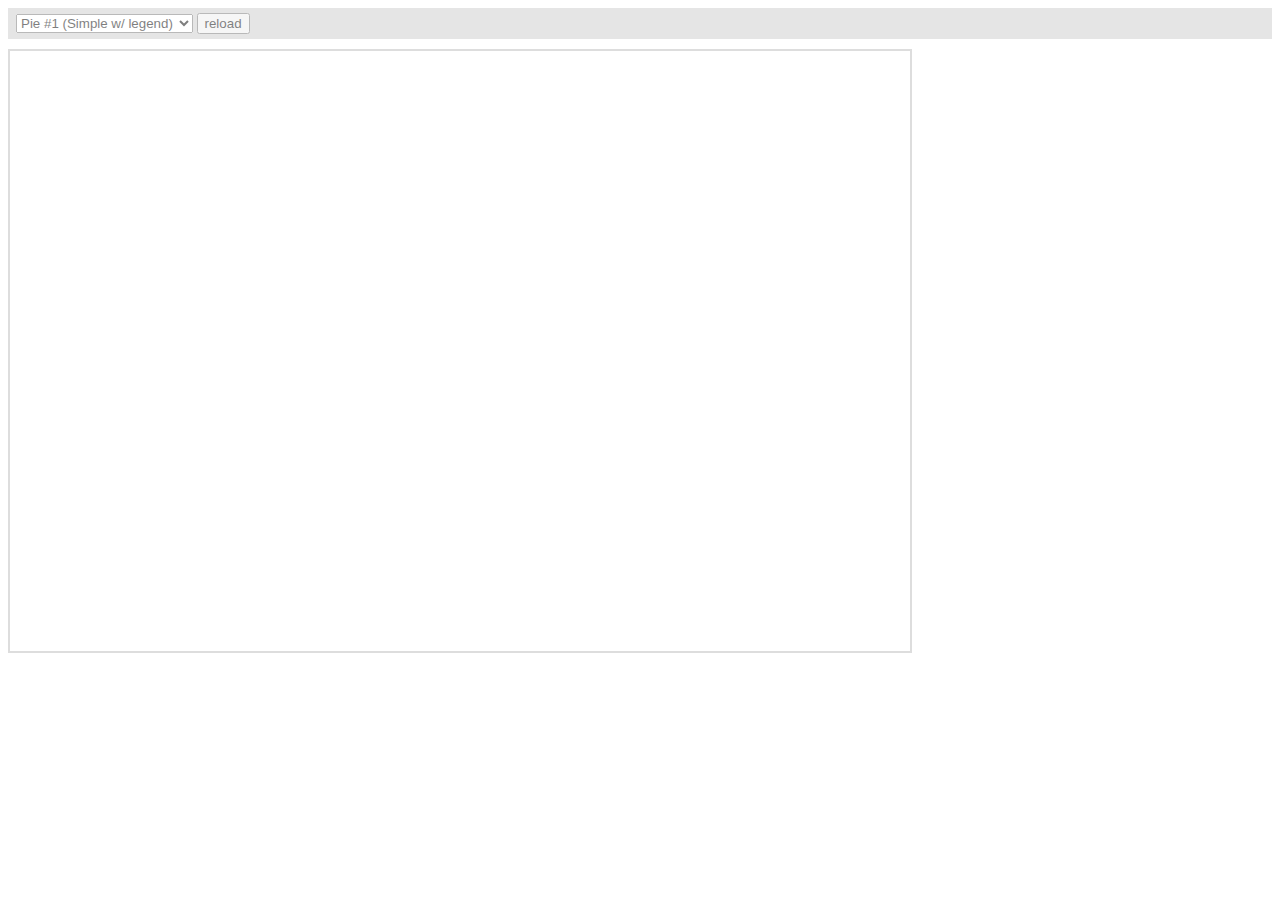
<file: amcharts/plugins/export/examples/index.html>
<html>
    <head>
		<meta http-equiv="Content-Type" content="text/html; charset=utf-8">
		<meta name="viewport" content="width=device-width, initial-scale=1, maximum-scale=1">
		<meta http-equiv="X-UA-Compatible" content="IE=edge" />

		<script src="http://code.jquery.com/jquery-1.11.1.min.js"></script>

		<style type="text/css">
			iframe {
				width: 900px;
				height: 600px;
				padding: 0;
				border: 2px solid #ddd;
				overflow: hidden;
				position: relative;
			}
			#controls {
				background: #ccc;
				opacity: 0.5;
				padding: 5px 8px;
				font-size: 14px;
				font-weight: bold;
				font-family: Verdana;
				margin-bottom: 10px;
			}
		</style>

		<script type="text/javascript">
			function setType( type ) {
				$( '#iframe' ).attr( 'src', type );
			}

			function reload() {
				setType( $( '#type' ).val() + "?" + Number( new Date() ) );
			}
		</script>
	</head>
	<body>
		<div id="controls">
			<select id="type" onchange="setType(this.options[this.selectedIndex].value);">
				<option value="pie1.html" selected="selected">Pie #1 (Simple w/ legend)</option>
				<option value="pie2.html"/>Pie #2 (3D w/ legend)</option>
				<option value="pie3.html"/>Pie #3 (w/ ext. legend left)</option>
				<option value="pie4.html"/>Pie #4 Multiple instances</option>
				<option value="serial1.html">Serial #1 (Area)</option>
				<option value="serial2.html">Serial #2 (Bar &amp; Line)</option>
				<option value="serial3.html">Serial #3 (Line w/ zoom)</option>
				<option value="xy.html">XY</option>
				<option value="radar.html">Radar</option>
				<option value="gauge.html">Gauge</option>
				<option value="funnel.html">Funnel</option>
				<option value="stock.html">Stock</option>
				<option value="map.html">Map</option>
				<option value="gantt.html">Gantt</option>
			</select>
			<input type="button" value="reload" onclick="reload();" />
		</div>

		<iframe id="iframe" src="pie1.html" frameborder="0"></iframe>
	</body>
</html>
</file>
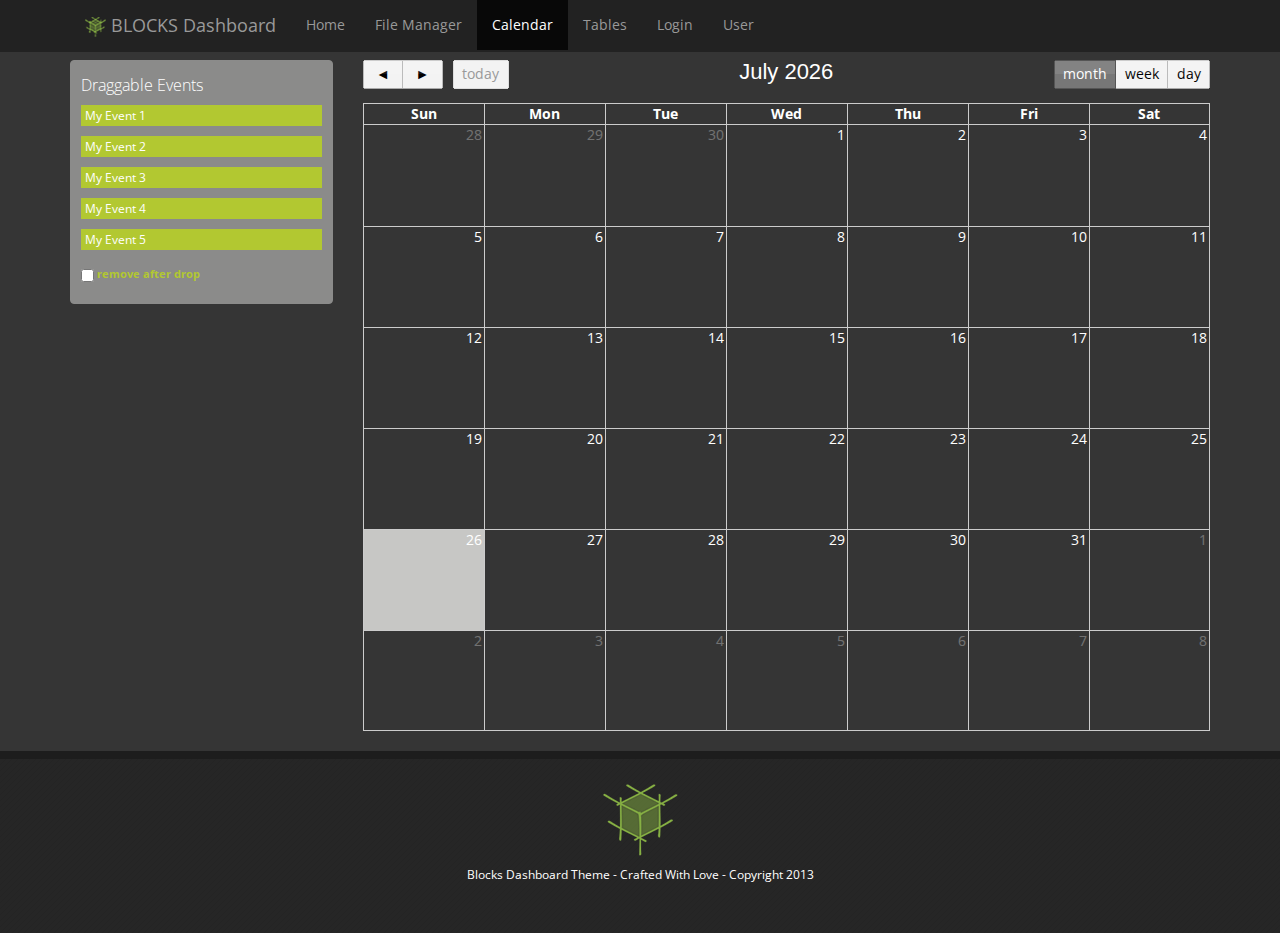
<file: Theme/calendar.html>
<!doctype html>
<html><head>
    <meta charset="utf-8">
    <title>BLOCKS - Bootstrap Dashboard Theme</title>
    <meta name="viewport" content="width=device-width, initial-scale=1.0">
    <meta name="description" content="">
    <meta name="author" content="Carlos Alvarez - Alvarez.is">

    <!-- Le styles -->
    <link href="assets/css/bootstrap.css" rel="stylesheet">
    <link href="assets/css/main.css" rel="stylesheet">
    <script type="text/javascript" src="http://ajax.googleapis.com/ajax/libs/jquery/1.8.2/jquery.min.js"></script>

    <style type="text/css">
      body {
        padding-top: 60px;
        background-color:#353535;
        color:#fff
      }
    </style>

    <!-- Le HTML5 shim, for IE6-8 support of HTML5 elements -->
    <!--[if lt IE 9]>
      <script src="http://html5shim.googlecode.com/svn/trunk/html5.js"></script>
    <![endif]-->

    <!-- Le fav and touch icons -->
    <link rel="shortcut icon" href="assets/ico/favicon.ico">
    <link rel="apple-touch-icon-precomposed" sizes="144x144" href="assets/ico/apple-touch-icon-144-precomposed.png">
    <link rel="apple-touch-icon-precomposed" sizes="114x114" href="assets/ico/apple-touch-icon-114-precomposed.png">
    <link rel="apple-touch-icon-precomposed" sizes="72x72" href="assets/ico/apple-touch-icon-72-precomposed.png">
    <link rel="apple-touch-icon-precomposed" href="assets/ico/apple-touch-icon-57-precomposed.png">

  	<!-- Google Fonts call. Font Used Open Sans -->
  	<link href="http://fonts.googleapis.com/css?family=Open+Sans" rel="stylesheet" type="text/css">
  	
  	<!-- FullCalendar Files - JS & CSS Configuration -->
  	<link rel="stylesheet" type="text/css" href="assets/fullcalendar/fullcalendar.css">
	<link rel="stylesheet" type="text/css" href="assets/fullcalendar/fullcalendar.print.css" media="print">
	<script type="text/javascript" src="assets/fullcalendar/jquery-ui-1.8.23.custom.min.js"></script>
	<script type="text/javascript" src="assets/fullcalendar/fullcalendar.min.js"></script>

	<script type="text/javascript">

  	<!-- FullCalendar Initializaiton -->

	$(document).ready(function() {
	
	
		/* initialize the external events
		-----------------------------------------------------------------*/
	
		$('#external-events div.external-event').each(function() {
		
			// create an Event Object (http://arshaw.com/fullcalendar/docs/event_data/Event_Object/)
			// it doesn't need to have a start or end
			var eventObject = {
				title: $.trim($(this).text()) // use the element's text as the event title
			};
			
			// store the Event Object in the DOM element so we can get to it later
			$(this).data('eventObject', eventObject);
			
			// make the event draggable using jQuery UI
			$(this).draggable({
				zIndex: 999,
				revert: true,      // will cause the event to go back to its
				revertDuration: 0  //  original position after the drag
			});
			
		});
	
	
		/* initialize the calendar
		-----------------------------------------------------------------*/
		
		$('#calendar').fullCalendar({
			header: {
				left: 'prev,next today',
				center: 'title',
				right: 'month,agendaWeek,agendaDay'
			},
			editable: true,
			droppable: true, // this allows things to be dropped onto the calendar !!!
			drop: function(date, allDay) { // this function is called when something is dropped
			
				// retrieve the dropped element's stored Event Object
				var originalEventObject = $(this).data('eventObject');
				
				// we need to copy it, so that multiple events don't have a reference to the same object
				var copiedEventObject = $.extend({}, originalEventObject);
				
				// assign it the date that was reported
				copiedEventObject.start = date;
				copiedEventObject.allDay = allDay;
				
				// render the event on the calendar
				// the last `true` argument determines if the event "sticks" (http://arshaw.com/fullcalendar/docs/event_rendering/renderEvent/)
				$('#calendar').fullCalendar('renderEvent', copiedEventObject, true);
				
				// is the "remove after drop" checkbox checked?
				if ($('#drop-remove').is(':checked')) {
					// if so, remove the element from the "Draggable Events" list
					$(this).remove();
				}
				
			}
		});
	});

</script>

  	
  </head>
  <body>
  	<!-- NAVIGATION MENU -->

    <div class="navbar-nav navbar-inverse navbar-fixed-top">
        <div class="container">
        <div class="navbar-header">
          <button type="button" class="navbar-toggle" data-toggle="collapse" data-target=".navbar-collapse">
            <span class="icon-bar"></span>
            <span class="icon-bar"></span>
            <span class="icon-bar"></span>
          </button>
          <a class="navbar-brand" href="index.html"><img src="assets/img/logo30.png" alt=""> BLOCKS Dashboard</a>
        </div> 
          <div class="navbar-collapse collapse">
            <ul class="nav navbar-nav">
              <li><a href="index.html"><i class="icon-home icon-white"></i> Home</a></li>
              <li><a href="manager.html"><i class="icon-folder-open icon-white"></i> File Manager</a></li>
              <li class="active"><a href="calendar.html"><i class="icon-calendar icon-white"></i> Calendar</a></li>
              <li><a href="tables.html"><i class="icon-th icon-white"></i> Tables</a></li>
              <li><a href="login.html"><i class="icon-lock icon-white"></i> Login</a></li>
              <li><a href="user.html"><i class="icon-user icon-white"></i> User</a></li>

            </ul>
          </div><!--/.nav-collapse -->
        </div>
    </div>

	<div class="container">

      <!-- CONTENT -->
		<div class="row">
      		<!-- Event Selector -->
			<div class="col-sm-3 col-lg-3">
				<div id="external-events">
				<h4>Draggable Events</h4>
				<div class="external-event">My Event 1</div>
				<div class="external-event">My Event 2</div>
				<div class="external-event">My Event 3</div>
				<div class="external-event">My Event 4</div>
				<div class="external-event">My Event 5</div>
				<p>
				<input type="checkbox" id="drop-remove"> <label for="drop-remove">remove after drop</label>
				</p>
				</div>
        	</div><!-- /span3 -->

      		<!-- Calendar -->
        	<div class="col-sm-9 col-lg-9">
	        	<div id="calendar"></div>
				<div style="clear:both"></div>
			</div><!-- /span9 -->
	      </div><!-- /row -->
	   </div> <!-- /container -->
     <br>
    <!-- Footer -->
	<div id="footerwrap">
      	<footer class="clearfix"></footer>
      	<div class="container">
      		<div class="row">
      			<div class="col-sm-12 col-lg-12">
      			<p><img src="assets/img/logo.png" alt=""></p>
      			<p>Blocks Dashboard Theme - Crafted With Love - Copyright 2013</p>
      			</div>

      		</div><!-- /row -->
      	</div><!-- /container -->		
	</div><!-- /footerwrap -->


    <!-- Le javascript
    ================================================== -->
    <!-- Placed at the end of the document so the pages load faster -->
    <script type="text/javascript" src="assets/js/bootstrap.js"></script>
    <script type="text/javascript" src="assets/js/admin.js"></script>
    

  
</body></html>
</file>
<file: Documentation/css/documenter_style.css>
/*!
 * Documenter 1.6
 * http://rxa.li/documenter
 *
 * Copyright 2011, Xaver Birsak
 * http://revaxarts.com
 *
 */
html,body,div,span,applet,object,iframe,h1,h2,h3,h4,h5,h6,p,blockquote,pre,a,abbr,acronym,address,big,cite,code,del,dfn,em,font,img,ins,kbd,q,s,samp,small,strike,strong,sub,sup,tt,var,dl,dt,dd,ol,ul,li,fieldset,form,label,legend,table,caption,tbody,tfoot,thead,tr,th,td{
	margin:0;
	padding:0;
	border:0;
	outline:0;
	font-weight:inherit;
	font-style:inherit;
	font-size:100%;
	font-family:inherit;
	vertical-align:baseline;
}
html { 
	font-size:101%;
	font-family:Arial,verdana,arial,sans-serif;
	font-size:12px;
	-webkit-text-size-adjust:none;
	color:#6F6F6F;
	background-color:#efefef;
}
body{
	min-height:100%;
	height:auto;
	width:100%;
}
footer, header, section {
	display:block;
}
a{ color:#6F6F6F; text-decoration:none; cursor:pointer; }
a:hover { text-decoration:underline }
p, ul, ol{
	margin:18px 0;
	line-height:1.5em;
}
li{
	list-style:none;
}
li.placeholder{
	height:70px;
	width:100%;
	font-size:16px;
}
hr { 
	display:block;
	height:0px;
	line-height:0px;
	border:0;
	border-top:1px solid #ddd;
	border-bottom:1px solid #aaa;
	margin:16px 0;
	padding:0;
}
hr.notop{
	margin-top:0;
}
strong{
	font-weight:700;
}
#documenter_content{
	position:absolute;
	right:18px;
	left:218px;
	padding-left:10px;
	padding-bottom:800px;
	min-height:100%;
	height:auto;
	z-index:1;
}
#documenter_sidebar{
	-moz-box-shadow:0 0 6px rgba(3,3,3,0.6);
	-webkit-box-shadow:0 0 6px rgba(3,3,3,0.6);
	box-shadow:0 0 6px rgba(3,3,3,0.6);
	position:fixed;
	left:0;
	width:200px;
	height:100%;
	min-height:100%;
	z-index:100;
}
#documenter_sidebar a{
	position:relative;
	z-index:100;
}
img{
	border:0;
}
#documenter_copyright{
	position:absolute;
	bottom:10px;
	font-size:10px;
	right:15px;
	width:200px;
	text-align:right;
	z-index:1
}
noscript{
	display:block;
	position:absolute;
	top:238px;
	margin:0 auto;
	width:800px;
	bottom:0;
	z-index:20;
}
noscript p{
	width:800px;
	font-size:20px;
	padding-top:20px;
	margin:0 auto;
	color:#4D4D4D;
}
.small{
	font-size:10px;
	letter-spacing:0;
}

/*----------------------------------------------------------------------*/
/* Sidebar
/*----------------------------------------------------------------------*/

#documenter_sidebar #documenter_logo{
	display:block;
	height:20%;
	max-height:200px;
	min-height:70px;
	width:200px;
	background-position:center center;
	background-repeat:no-repeat;
}
#documenter_sidebar ol{
	font-size:12px;
	font-weight:700;
	min-height:150px;
	height:75%;
	overflow:auto;
}

#documenter_sidebar ol li{
	text-align:right;
	padding:0;
}
#documenter_sidebar ol a{
	display:block;
	border-top:1px solid #ddd;
	border-bottom:1px solid #aaa;
	padding:6px 15px 7px 0;
	text-align:right;
}
#documenter_sidebar ol a:hover,#documenter_sidebar ol a.current{
	-webkit-text-shadow:none;
	-moz-text-shadow:none;
	text-shadow:none;
	text-decoration:none;
}
#documenter_sidebar ol li ol{
	border-top:0;
	font-size:10px;
	min-height:10px;
	height:auto;
	overflow:auto;
	margin:0;
	display:none;
}
#documenter_sidebar ol li ol li a{
	display:block;
	padding:4px 15px 5px 0;
	text-align:right;
}

/*----------------------------------------------------------------------*/
/* Content
/*----------------------------------------------------------------------*/

#documenter_cover{
	height:800px;
	padding-top:200px !important;
}
#documenter_cover li{
	list-style:none !important;
	margin-left:0 !important;
}
#documenter_cover p{
	width:500px;
}
#documenter_content section{
	padding-top:70px;
}
#documenter_content h1{
	font-size:30px;
	font-weight:700;
}
#documenter_content h2{
	font-size:20px;
	margin-bottom:18px;
	font-weight:100;
}
#documenter_content h3{
	font-size:26px;
	margin:18px 0 0;
	font-weight:100;
}
#documenter_content h4{
	font-size:20px;
	margin:18px 0;
	font-weight:100;
}
#documenter_content h5{
	font-size:16px;
	margin:18px 0;
	font-weight:100;
}
#documenter_content h6{
	font-size:14px;
	margin:18px 0;
	font-weight:100;
}
#documenter_content p{
	margin:18px 0;
}
#documenter_content ol li{
	list-style:decimal;
	margin-left:36px;
}
#documenter_content ul li{
	list-style:square;
	margin-left:36px;
}
#documenter_content dl{
}
#documenter_content dl dt{
	padding-top:12px;
	font-weight:700;
	font-size:14px;
}
#documenter_content dl dd{
	padding-top:3px;
	margin-left:18px;
}
#documenter_content table{
	border-collapse:collapse;
}
#documenter_content table th{
	font-weight:700;
}
#documenter_content table th, #documenter_content table td{
	padding:3px;
	text-align:left;
}
#documenter_content code, #documenter_content pre{
	font-family:"Courier New", Courier, monospace;
	font-size:12px;
}
#documenter_content .warning{
	padding:10px 10px 10px 30px;
	border:1px solid #D5D458;
	background-color:#F0FEB1;
	background-image:url(img/warning.png);
	background-repeat:no-repeat;
	background-position: 8px 11px;
}
#documenter_content .info{
	padding:10px 10px 10px 30px;
	border:1px solid #6AB3FF;
	background-color:#A3D0FF;
	background-image:url(img/info.png);
	background-repeat:no-repeat;
	background-position: 8px 11px;
}
#documenter_content pre{
	background-image:url(img/pre_bg.png);
	line-height:19px;
}




/*----------------------------------------------------------------------*/
/* Print Styles
/*----------------------------------------------------------------------*/

@media print {
	 * { background: transparent !important; color: black !important; text-shadow: none !important; filter:none !important;
	-ms-filter: none !important; } /* Black prints faster: sanbeiji.com/archives/953 */
	a, a:visited { color: #444 !important; text-decoration: underline; }
	a[href]:after { content: " (" attr(href) ")"; }
	abbr[title]:after { content: " (" attr(title) ")"; }
	.ir a:after, a[href^="javascript:"]:after, a[href^="#"]:after { content: ""; }  /* Don't show links for images, or javascript/internal links */
	pre, blockquote { border: 1px solid #999; page-break-inside: avoid; }
	thead { display: table-header-group; } /* css-discuss.incutio.com/wiki/Printing_Tables */
	tr, img { page-break-inside: avoid; }
	@page { margin: 0.5cm; }
	p, h2, h3 { orphans: 3; widows: 3; }
	h2, h3{ page-break-after: avoid; }
	hr { border-top:1px solid #000 !important;border-bottom:0 !important; }
	
	#documenter_sidebar{
		-moz-box-shadow:none;
		-webkit-box-shadow:none;
		box-shadow:none;
		position:absolute;
		left:10px;
		top:0;
		width:100%;
		margin-top:500px;
	}
	#documenter_sidebar ol:before { content: "Table of Contents"; }
	
	#documenter_sidebar ol{
		border:0 !important;
	}
	#documenter_sidebar ol li{
		border:0 !important;
		text-align:left;
	}
	#documenter_sidebar ol li a{
		border:0 !important;
		text-align:left;
		padding:4px;
	}
	#documenter_sidebar ol li a:hover{
		border:0 !important;
	}
	#documenter_sidebar #documenter_logo{
		display:none;
	}
	#documenter_sidebar #documenter_copyright{
		display:none;
	}
	#documenter_content{
		left:10px;
	}
	#documenter_cover{
		margin-bottom:300px;
	}
	#documenter_content .warning{
		background-image:url(img/warning.png) !important;
		background-repeat:no-repeat !important;
		background-position: 8px 11px !important;
	}
	#documenter_content .info{
		background-image:url(img/info.png) !important;
		background-repeat:no-repeat !important;
		background-position: 8px 11px !important;
	}
	#documenter_content pre{
		background-image:url(img/pre_bg.png) !important;
		line-height:19px;
	}
}
</file>
<file: login/css/style.css>
body{
  padding:0;
  margin:0;
}
.vid-container{
  position:relative;
  height:100vh;
  overflow:hidden;
}
.bgvid.back {
  position: fixed; right: 0; bottom: 0;
  min-width: 100%; min-height: 100%;
  width: auto; height: auto; z-index: -100;
}
.inner {
  position: absolute;
}
.inner-container{
  width:400px;
  height:400px;
  position:absolute;
  top:calc(50vh - 200px);
  left:calc(50vw - 200px);
  overflow:hidden;
}
.bgvid.inner{
  top:calc(-50vh + 200px);
  left:calc(-50vw + 200px);
  filter: url("data:image/svg+xml;utf9,<svg%20version='1.1'%20xmlns='http://www.w3.org/2000/svg'><filter%20id='blur'><feGaussianBlur%20stdDeviation='10'%20/></filter></svg>#blur");
  -webkit-filter:blur(10px);
  -ms-filter: blur(10px);
  -o-filter: blur(10px);
  filter:blur(10px);
}
.box{
  position:absolute;
  height:100%;
  width:100%;
  font-family:Helvetica;
  color:#fff;
  background:rgba(0,0,0,0.13);
  padding:30px 0px;
}
.box h1{
  text-align:center;
  margin:30px 0;
  font-size:30px;
}
.box input{
  display:block;
  width:300px;
  margin:20px auto;
  padding:15px;
  background:rgba(0,0,0,0.2);
  color:#fff;
  border:0;
}
.box input:focus,.box input:active,.box button:focus,.box button:active{
  outline:none;
}
.box button{
  background:#742ECC;
  border:0;
  color:#fff;
  padding:10px;
  font-size:20px;
  width:330px;
  margin:20px auto;
  display:block;
  cursor:pointer;
}
.box button:active{
  background:#27ae60;
}
.box p{
  font-size:14px;
  text-align:center;
}
.box p span{
  cursor:pointer;
  color:#666;
}
</file>
<file: Theme/assets/fullcalendar/fullcalendar.css>
﻿/*
 * FullCalendar v1.5.4 Stylesheet
 *
 * Copyright (c) 2011 Adam Shaw
 * Dual licensed under the MIT and GPL licenses, located in
 * MIT-LICENSE.txt and GPL-LICENSE.txt respectively.
 *
 * Date: Tue Sep 4 23:38:33 2012 -0700
 *
 */


.fc {
	direction: ltr;
	text-align: left;
	}
	
.fc table {
	border-collapse: collapse;
	border-spacing: 0;
	}
	
html .fc,
.fc table {
	font-size: 1em;
	}
	
.fc td,
.fc th {
	padding: 0;
	vertical-align: top;
	}



/* Header
------------------------------------------------------------------------*/

.fc-header td {
	white-space: nowrap;
	}

.fc-header-left {
	width: 25%;
	text-align: left;
	}
	
.fc-header-center {
	text-align: center;
	}
	
.fc-header-right {
	width: 25%;
	text-align: right;
	}
	
.fc-header-title {
	display: inline-block;
	vertical-align: top;
	}
	
.fc-header-title h2 {
	margin-top: 0;
	white-space: nowrap;
	}
	
.fc .fc-header-space {
	padding-left: 10px;
	}
	
.fc-header .fc-button {
	margin-bottom: 1em;
	vertical-align: top;
	}
	
/* buttons edges butting together */

.fc-header .fc-button {
	margin-right: -1px;
	}
	
.fc-header .fc-corner-right {
	margin-right: 1px; /* back to normal */
	}
	
.fc-header .ui-corner-right {
	margin-right: 0; /* back to normal */
	}
	
/* button layering (for border precedence) */
	
.fc-header .fc-state-hover,
.fc-header .ui-state-hover {
	z-index: 2;
	}
	
.fc-header .fc-state-down {
	z-index: 3;
	}

.fc-header .fc-state-active,
.fc-header .ui-state-active {
	z-index: 4;
	}
	
	
	
/* Content
------------------------------------------------------------------------*/
	
.fc-content {
	clear: both;
	}
	
.fc-view {
	width: 100%; /* needed for view switching (when view is absolute) */
	overflow: hidden;
	}
	
	

/* Cell Styles
------------------------------------------------------------------------*/

.fc-widget-header,    /* <th>, usually */
.fc-widget-content {  /* <td>, usually */
	border: 1px solid #ccc;
	}
	
.fc-state-highlight { /* <td> today cell */ /* TODO: add .fc-today to <th> */
	background: #c7c7c5;
	}
	
.fc-cell-overlay { /* semi-transparent rectangle while dragging */
	background: #9cf;
	opacity: .2;
	filter: alpha(opacity=20); /* for IE */
	}
	


/* Buttons
------------------------------------------------------------------------*/

.fc-button {
	position: relative;
	display: inline-block;
	cursor: pointer;
	}
	
.fc-state-default { /* non-theme */
	border-style: solid;
	border-width: 1px 0;
	}
	
.fc-button-inner {
	position: relative;
	float: left;
	overflow: hidden;
	}
	
.fc-state-default .fc-button-inner { /* non-theme */
	border-style: solid;
	border-width: 0 1px;
	}
	
.fc-button-content {
	position: relative;
	float: left;
	height: 1.9em;
	line-height: 1.9em;
	padding: 0 .6em;
	white-space: nowrap;
	}
	
/* icon (for jquery ui) */
	
.fc-button-content .fc-icon-wrap {
	position: relative;
	float: left;
	top: 50%;
	}
	
.fc-button-content .ui-icon {
	position: relative;
	float: left;
	margin-top: -50%;
	*margin-top: 0;
	*top: -50%;
	}
	
/* gloss effect */
	
.fc-state-default .fc-button-effect {
	position: absolute;
	top: 50%;
	left: 0;
	}
	
.fc-state-default .fc-button-effect span {
	position: absolute;
	top: -100px;
	left: 0;
	width: 500px;
	height: 100px;
	border-width: 100px 0 0 1px;
	border-style: solid;
	border-color: #fff;
	background: #444;
	opacity: .09;
	filter: alpha(opacity=9);
	}
	
/* button states (determines colors)  */
	
.fc-state-default,
.fc-state-default .fc-button-inner {
	border-style: solid;
	border-color: #ccc #bbb #aaa;
	background: #F3F3F3;
	color: #000;
	}
	
.fc-state-hover,
.fc-state-hover .fc-button-inner {
	border-color: #999;
	}
	
.fc-state-down,
.fc-state-down .fc-button-inner {
	border-color: #555;
	background: #777;
	}
	
.fc-state-active,
.fc-state-active .fc-button-inner {
	border-color: #555;
	background: #777;
	color: #fff;
	}
	
.fc-state-disabled,
.fc-state-disabled .fc-button-inner {
	color: #999;
	border-color: #ddd;
	}
	
.fc-state-disabled {
	cursor: default;
	}
	
.fc-state-disabled .fc-button-effect {
	display: none;
	}
	
	

/* Global Event Styles
------------------------------------------------------------------------*/
	 
.fc-event {
	border-style: solid;
	border-width: 0;
	font-size: .85em;
	cursor: default;
	}
	
a.fc-event,
.fc-event-draggable {
	cursor: pointer;
	}
	
a.fc-event {
	text-decoration: none;
	}
	
.fc-rtl .fc-event {
	text-align: right;
	}
	
.fc-event-skin {
	border-color: #b2c831;     /* default BORDER color: #efc */
	background-color: #b2c831; /* default BACKGROUND color: #efc */
	color: #fff;            /* default TEXT color */
	}
	
.fc-event-inner {
	position: relative;
	width: 100%;
	height: 100%;
	border-style: solid;
	border-width: 0;
	overflow: hidden;
	}
	
.fc-event-time,
.fc-event-title {
	padding: 0 1px;
	}
	
.fc .ui-resizable-handle { /*** TODO: don't use ui-resizable anymore, change class ***/
	display: block;
	position: absolute;
	z-index: 99999;
	overflow: hidden; /* hacky spaces (IE6/7) */
	font-size: 300%;  /* */
	line-height: 50%; /* */
	}
	
	
	
/* Horizontal Events
------------------------------------------------------------------------*/

.fc-event-hori {
	border-width: 1px 0;
	margin-bottom: 1px;
	}
	
/* resizable */
	
.fc-event-hori .ui-resizable-e {
	top: 0           !important; /* importants override pre jquery ui 1.7 styles */
	right: -3px      !important;
	width: 7px       !important;
	height: 100%     !important;
	cursor: e-resize;
	}
	
.fc-event-hori .ui-resizable-w {
	top: 0           !important;
	left: -3px       !important;
	width: 7px       !important;
	height: 100%     !important;
	cursor: w-resize;
	}
	
.fc-event-hori .ui-resizable-handle {
	_padding-bottom: 14px; /* IE6 had 0 height */
	}
	
	
	
/* Fake Rounded Corners (for buttons and events)
------------------------------------------------------------*/
	
.fc-corner-left {
	margin-left: 1px;
	}
	
.fc-corner-left .fc-button-inner,
.fc-corner-left .fc-event-inner {
	margin-left: -1px;
	}
	
.fc-corner-right {
	margin-right: 1px;
	}
	
.fc-corner-right .fc-button-inner,
.fc-corner-right .fc-event-inner {
	margin-right: -1px;
	}
	
.fc-corner-top {
	margin-top: 1px;
	}
	
.fc-corner-top .fc-event-inner {
	margin-top: -1px;
	}
	
.fc-corner-bottom {
	margin-bottom: 1px;
	}
	
.fc-corner-bottom .fc-event-inner {
	margin-bottom: -1px;
	}
	
	
	
/* Fake Rounded Corners SPECIFICALLY FOR EVENTS
-----------------------------------------------------------------*/
	
.fc-corner-left .fc-event-inner {
	border-left-width: 1px;
	}
	
.fc-corner-right .fc-event-inner {
	border-right-width: 1px;
	}
	
.fc-corner-top .fc-event-inner {
	border-top-width: 1px;
	}
	
.fc-corner-bottom .fc-event-inner {
	border-bottom-width: 1px;
	}
	
	
	
/* Reusable Separate-border Table
------------------------------------------------------------*/

table.fc-border-separate {
	border-collapse: separate;
	}
	
.fc-border-separate th,
.fc-border-separate td {
	border-width: 1px 0 0 1px;
	}
	
.fc-border-separate th.fc-last,
.fc-border-separate td.fc-last {
	border-right-width: 1px;
	}
	
.fc-border-separate tr.fc-last th,
.fc-border-separate tr.fc-last td {
	border-bottom-width: 1px;
	}
	
.fc-border-separate tbody tr.fc-first td,
.fc-border-separate tbody tr.fc-first th {
	border-top-width: 0;
	}
	
	

/* Month View, Basic Week View, Basic Day View
------------------------------------------------------------------------*/

.fc-grid th {
	text-align: center;
	}
	
.fc-grid .fc-day-number {
	float: right;
	padding: 0 2px;
	}
	
.fc-grid .fc-other-month .fc-day-number {
	opacity: 0.3;
	filter: alpha(opacity=30); /* for IE */
	/* opacity with small font can sometimes look too faded
	   might want to set the 'color' property instead
	   making day-numbers bold also fixes the problem */
	}
	
.fc-grid .fc-day-content {
	clear: both;
	padding: 2px 2px 1px; /* distance between events and day edges */
	}
	
/* event styles */
	
.fc-grid .fc-event-time {
	font-weight: bold;
	}
	
/* right-to-left */
	
.fc-rtl .fc-grid .fc-day-number {
	float: left;
	}
	
.fc-rtl .fc-grid .fc-event-time {
	float: right;
	}
	
	

/* Agenda Week View, Agenda Day View
------------------------------------------------------------------------*/

.fc-agenda table {
	border-collapse: separate;
	}
	
.fc-agenda-days th {
	text-align: center;
	}
	
.fc-agenda .fc-agenda-axis {
	width: 50px;
	padding: 0 4px;
	vertical-align: middle;
	text-align: right;
	white-space: nowrap;
	font-weight: normal;
	}
	
.fc-agenda .fc-day-content {
	padding: 2px 2px 1px;
	}
	
/* make axis border take precedence */
	
.fc-agenda-days .fc-agenda-axis {
	border-right-width: 1px;
	}
	
.fc-agenda-days .fc-col0 {
	border-left-width: 0;
	}
	
/* all-day area */
	
.fc-agenda-allday th {
	border-width: 0 1px;
	}
	
.fc-agenda-allday .fc-day-content {
	min-height: 34px; /* TODO: doesnt work well in quirksmode */
	_height: 34px;
	}
	
/* divider (between all-day and slots) */
	
.fc-agenda-divider-inner {
	height: 2px;
	overflow: hidden;
	}
	
.fc-widget-header .fc-agenda-divider-inner {
	background: #eee;
	}
	
/* slot rows */
	
.fc-agenda-slots th {
	border-width: 1px 1px 0;
	}
	
.fc-agenda-slots td {
	border-width: 1px 0 0;
	background: none;
	}
	
.fc-agenda-slots td div {
	height: 20px;
	}
	
.fc-agenda-slots tr.fc-slot0 th,
.fc-agenda-slots tr.fc-slot0 td {
	border-top-width: 0;
	}

.fc-agenda-slots tr.fc-minor th,
.fc-agenda-slots tr.fc-minor td {
	border-top-style: dotted;
	}
	
.fc-agenda-slots tr.fc-minor th.ui-widget-header {
	*border-top-style: solid; /* doesn't work with background in IE6/7 */
	}
	


/* Vertical Events
------------------------------------------------------------------------*/

.fc-event-vert {
	border-width: 0 1px;
	}
	
.fc-event-vert .fc-event-head,
.fc-event-vert .fc-event-content {
	position: relative;
	z-index: 2;
	width: 100%;
	overflow: hidden;
	}
	
.fc-event-vert .fc-event-time {
	white-space: nowrap;
	font-size: 10px;
	}
	
.fc-event-vert .fc-event-bg { /* makes the event lighter w/ a semi-transparent overlay  */
	position: absolute;
	z-index: 1;
	top: 0;
	left: 0;
	width: 100%;
	height: 100%;
	background: #fff;
	opacity: .3;
	filter: alpha(opacity=30);
	}
	
.fc .ui-draggable-dragging .fc-event-bg, /* TODO: something nicer like .fc-opacity */
.fc-select-helper .fc-event-bg {
	display: none\9; /* for IE6/7/8. nested opacity filters while dragging don't work */
	}
	
/* resizable */
	
.fc-event-vert .ui-resizable-s {
	bottom: 0        !important; /* importants override pre jquery ui 1.7 styles */
	width: 100%      !important;
	height: 8px      !important;
	overflow: hidden !important;
	line-height: 8px !important;
	font-size: 11px  !important;
	font-family: monospace;
	text-align: center;
	cursor: s-resize;
	}
	
.fc-agenda .ui-resizable-resizing { /* TODO: better selector */
	_overflow: hidden;
	}
</file>
<file: Theme/assets/fullcalendar/fullcalendar.print.css>
/*
 * FullCalendar v1.5.4 Print Stylesheet
 *
 * Include this stylesheet on your page to get a more printer-friendly calendar.
 * When including this stylesheet, use the media='print' attribute of the <link> tag.
 * Make sure to include this stylesheet IN ADDITION to the regular fullcalendar.css.
 *
 * Copyright (c) 2011 Adam Shaw
 * Dual licensed under the MIT and GPL licenses, located in
 * MIT-LICENSE.txt and GPL-LICENSE.txt respectively.
 *
 * Date: Tue Sep 4 23:38:33 2012 -0700
 *
 */
 
 
 /* Events
-----------------------------------------------------*/
 
.fc-event-skin {
	background: none !important;
	color: #000 !important;
	}
	
/* horizontal events */
	
.fc-event-hori {
	border-width: 0 0 1px 0 !important;
	border-bottom-style: dotted !important;
	border-bottom-color: #000 !important;
	padding: 1px 0 0 0 !important;
	}
	
.fc-event-hori .fc-event-inner {
	border-width: 0 !important;
	padding: 0 1px !important;
	}
	
/* vertical events */
	
.fc-event-vert {
	border-width: 0 0 0 1px !important;
	border-left-style: dotted !important;
	border-left-color: #000 !important;
	padding: 0 1px 0 0 !important;
	}
	
.fc-event-vert .fc-event-inner {
	border-width: 0 !important;
	padding: 1px 0 !important;
	}
	
.fc-event-bg {
	display: none !important;
	}
	
.fc-event .ui-resizable-handle {
	display: none !important;
	}
</file>
<file: dashboard/css/simple-sidebar.css>
/*!
 * Start Bootstrap - Simple Sidebar HTML Template (http://startbootstrap.com)
 * Code licensed under the Apache License v2.0.
 * For details, see http://www.apache.org/licenses/LICENSE-2.0.
 */

/* Toggle Styles */

#wrapper {
    padding-left: 0;
    -webkit-transition: all 0.5s ease;
    -moz-transition: all 0.5s ease;
    -o-transition: all 0.5s ease;
    transition: all 0.5s ease;
}

#wrapper.toggled {
    padding-left: 250px;
}

#sidebar-wrapper {
    z-index: 1000;
    position: fixed;
    left: 250px;
    width: 0;
    height: 100%;
    margin-left: -250px;
    overflow-y: auto;
    background: #000;
    -webkit-transition: all 0.5s ease;
    -moz-transition: all 0.5s ease;
    -o-transition: all 0.5s ease;
    transition: all 0.5s ease;
}

#wrapper.toggled #sidebar-wrapper {
    width: 250px;
}

#page-content-wrapper {
    width: 100%;
    position: absolute;
    padding: 15px;
}

#wrapper.toggled #page-content-wrapper {
    position: absolute;
    margin-right: -250px;
}

/* Sidebar Styles */

.sidebar-nav {
    position: absolute;
    top: 0;
    width: 250px;
    margin: 0;
    padding: 0;
    list-style: none;
}

.sidebar-nav li {
    text-indent: 20px;
    line-height: 40px;
}

.sidebar-nav li a {
    display: block;
    text-decoration: none;
    color: #999999;
}

.sidebar-nav li a:hover {
    text-decoration: none;
    color: #fff;
    background: rgba(255,255,255,0.2);
}

.sidebar-nav li a:active,
.sidebar-nav li a:focus {
    text-decoration: none;
}

.sidebar-nav > .sidebar-brand {
    height: 65px;
    font-size: 18px;
    line-height: 60px;
}

.sidebar-nav > .sidebar-brand a {
    color: #999999;
}

.sidebar-nav > .sidebar-brand a:hover {
    color: #fff;
    background: none;
}

@media(min-width:768px) {
    #wrapper {
        padding-left: 250px;
    }

    #wrapper.toggled {
        padding-left: 0;
    }

    #sidebar-wrapper {
        width: 250px;
    }

    #wrapper.toggled #sidebar-wrapper {
        width: 0;
    }

    #page-content-wrapper {
        padding: 20px;
        position: relative;
    }

    #wrapper.toggled #page-content-wrapper {
        position: relative;
        margin-right: 0;
    }
}
</file>
<file: Theme/assets/css/main.css>
﻿/*!
 * BLOCKS - Responsive Dashboard Theme
 *
 * Hey! Thanks for download this theme!
 * This bootstrap theme is totally free. You can edit, share, distribute, use and whatever you want.
 * Credits are always appreciated.
 * Please, feel free to contact me if you have any questions regarding this theme.
 *
 *
 * Copyright 2013 
 * Created by: Carlos Alvarez
 * URL: http://Alvarez.is
 * Designed and built based on Twitter Bootstrap.
 */

/* COLOR REFERENCE
- #1f1f1f (Background Color)
- #3d3d3d (Dash-unit and half-unit Section) 
- #262626 (Footer) 
- #fa1d2d (Red - Used in selectors, parragraphs, bars and other) 
- #b2c831 (Green - Used in titles, badges, bars and other) 
- #bdbdbd & #fff (Font colors)
*/


/**********BASE CONFIGURATIONS**********/   
body {
	background:#1f1f1f;
    font-family: 'Open Sans', sans-serif;
}

h1 {
font-family: 'Raleway', sans-serif;}

h3,h4 , h5 {
	font-family: 'Open Sans', sans-serif;
	font-weight:lighter;
}

h2{
	font-size:22px;
}

h3 {
	font-size:46px;
	color:#b2c831
}

h5 {
	color:#b2c831;
	margin-left:5px;
}

/***********BLOCKS & WRAPS***********/

/*--- Dash Unit / Used in Dashboard page ---*/
.dash-unit {		
	margin-bottom: 30px;
	padding-bottom:10px;
	border: 1px solid #383737;
	background-image:url('../img/sep-half.png');
	background-color: #3d3d3d;
	color:white;
	height:290px;
}

.dash-unit:hover {
	background-color: #4f4f4f;
	-moz-box-shadow:    3px 3px 2px 0px #151515;
    -webkit-box-shadow: 3px 3px 2px 0px #151515;
    box-shadow:         3px 3px 2px 0px #151515;

}

.dash-unit dtitle {
	font-size:11px;
	text-transform:uppercase;
	color:#ffffff;
	margin:8px;
	padding:0px;
	height:inherit	
	}
	
.dash-unit hr {
  	border: 0;
  	border-top: 1px solid #151515;
  	border-top-style: dashed;
	margin-top:3px;
}

.dash-unit h1 {
	font-family: 'Raleway', sans-serif;
	font-weight:300;
	font-size: 20px;
	line-height: 2px;
	letter-spacing: 0px;
	color: #ffffff;
	padding-top:10px;
	padding-left:5px;
	margin-top:2px;
	text-align:center;
}

.dash-unit h2 {
	font-family: 'Open Sans', sans-serif;
	font-weight: bold;
	font-size: 30px;
	line-height: 26px;
	letter-spacing: 0px;
	color: #ffffff;
	padding-top:10px;
	padding-left:5px;
	margin-top:2px;
	text-align:center;
}


.dash-unit h3 {
	font-weight:300;
	font-size: 15px;
	line-height: 2px;
	letter-spacing: 0px;
	color: #b2c831;
	padding-top:10px;
	padding-left:5px;
	margin-top:2px;
	text-align:center;
}


.dash-unit p {
	font-size: 14px;
	font-weight: 200;
	line-height: 16px;
	color: inherit;
	margin: 0 0 10px;
	padding:5px;
 }

.dash-unit h4 {
	padding-left:5px;
	margin-top:2px;
	font-size: 13px;
	font-weight:lighter;
	line-height: 1;
	letter-spacing: 0px;
	color: #fff;
}

.dash-unit bold{
	font-family: 'Open Sans', sans-serif;
	font-size:26px;
	font-weight:bold;
	color:#fff;
	vertical-align:middle;
}


/**********Half-Unit / Used in index.html**********/   
.half-unit {		
	margin-bottom: 30px;
	padding-bottom: 4px;
	border: 1px solid #383737;
	background-image:url('../img/sep-half.png');
	background-color: #3d3d3d;
	color:white;
	height:130px;
}

.half-unit:hover {
	background-color: #4f4f4f;
	-moz-box-shadow:    3px 3px 2px 0px #151515;
    -webkit-box-shadow: 3px 3px 2px 0px #151515;
    box-shadow:         3px 3px 2px 0px #151515;

}

.half-unit dtitle {
	font-size:10px;
	text-transform:uppercase;
	color:#ffffff;
	margin:8px;
	padding:0px;
	height:inherit	
	}
	
.half-unit hr {
  	border: 0;
  	border-top: 1px solid #151515;
  	border-top-style: dashed;
	margin-top:3px;
}

.half-unit h1 {
	font-family: 'Raleway', sans-serif;
	font-weight:300;
	font-size: 20px;
	line-height: 1;
	letter-spacing: 0px;
	color: #ffffff;
	padding-top:10px;
	padding-left:5px;
	margin-top:2px;
	text-align:center;
}

.half-unit h4 {
	padding-left:5px;
	margin-top:2px;
	font-size: 13px;
	font-weight:lighter;
	line-height: 1;
	letter-spacing: 0px;
	color: #fff;
}


.half-unit bold{
	font-family: 'Open Sans', sans-serif;
	font-size:26px;
	font-weight:bold;
	color:#fff;
	vertical-align:middle;
}

/**********Styling Elements**********/   
.cont {
	text-align:center;
	margin-top:30px;
}

.cont ok {
	color:#b2c831;
}

.cont bad {
	color:#fa1d2d;
}

.cont2 {
	text-align:center;
	margin-top:-15px;
	font-size:12px;
	line-height:7px;
}

.cont2 bold{
	font-size:10px;
	font-weight:bold;
	color:#b2c831
}

.text p {
	font-family: 'Open Sans', sans-serif;
	margin-left:8px;
	font-size:14px;
	line-height:18px;
}

.text grey {
	font-size:11px;
	color:silver
}


/***********Bootstrap Default Modifications***********/

.thumbnail {
	border:0px;
	text-align:center;
  -webkit-box-shadow: 0px;
     -moz-box-shadow: 0px;
          box-shadow: 0px;
    background: none;
    text-align: center;      
	
}

.modal-header {
	background-image:url('../img/sep-half.png');
	background-color: #4f4f4f;
	color:#fff;
}


input[type=submit] {
	font-family: 'Open Sans', sans-serif;
	font-size: 15px;
	background: #b2c831;
	color: #fff;
	border: none;
	padding: 8px 28px 10px 26px;
	  *-webkit-border-radius: 4px;
     -moz-border-radius: 4px;
          border-radius: 4px;

}
input[type=text], textarea {
	background: #cdcbcc;
	font-size: 13px;
	display: block;
	width: 100%;
	border: none;
	box-shadow: none;
	height: 30px;
	line-height: 18px;
	padding: 0;
	text-indent: 18px;
	margin: 0 0 18px;
}
textarea {
	line-height: 18px;
	padding: 18px;
	width: 100%;
	text-indent: 0;	
}
.textarea-container { margin: 0 18px; }
.textarea-container textarea { margin-left: -18px; }
#contact textarea { width: 100%; height: 45px; }


.progress-bar {
	background-color: #b2c831;
}




/***********LineIcons Styles***********/


.info-user {
	text-align:center;
	font-size: 24px;
	color: #b2c831;
	}

.fs1 {
	padding:5px 5px 5px 5px;
	position:relative;
}

.fs1:hover {
	position:relative;
	color: #fff;
	cursor:pointer
}

.fs2 {
	padding:5px 5px 5px 5px;
	position:relative;
	font-size:35px;
	vertical-align: text-bottom
}

/**********Clock Configuration**********/   

digiclock {
	font-size: 30px;
	color: #fff;
	text-align: center;
	line-height: 60px;
	margin-left: auto	
}

.clockcenter {
	text-align:center;
}


/**********Mail Style Configuration**********/   

.framemail {
    cursor: default;
}
.framemail .window {
    font-size: 0;
    margin-top: -1px;
    overflow: hidden;
    margin-left: -18px;
}
.framemail .window .mail li {
    background-color:#3d3d3d;
    background-image: -webkit-linear-gradient(hsla(0,0%,100%,.05), hsla(0,0%,0%,.05));
    background-image:    -moz-linear-gradient(hsla(0,0%,100%,.05), hsla(0,0%,0%,.05));
    background-image:     -ms-linear-gradient(hsla(0,0%,100%,.05), hsla(0,0%,0%,.05));
    background-image:      -o-linear-gradient(hsla(0,0%,100%,.05), hsla(0,0%,0%,.05));
    background-image:         linear-gradient(hsla(0,0%,100%,.05), hsla(0,0%,0%,.05));
    border-top: 1px solid #888;
    position: relative;
    margin-left:-18px;
}
.framemail .window .mail li:first-child {
    border-top: none;
}
.framemail .window .mail li:hover {
    background-color: #5d5b5b;
}
.framemail .window .mail li:after,
.framemail .window .mail li:before {
    border-left: 8px solid transparent;
    border-top: 8px solid #df6;
    content: '';
    height: 0;
    position: absolute;
    right: 0;
    top: 0;
    width: 0;
}
.framemail .window .mail li:before {
    border-top-color: #bbb;
    border-width: 9px;
}
.framemail .window .mail li:nth-child(1):after,
.framemail .window .mail li:nth-child(1):before {
    border: none;
}
.framemail .window .mail li:nth-child(2):after {
    border-top-color: #fa1d2d;
}
.framemail .window .mail li i {
    display: inline-block;
    height: 48px;
    width: 6px;
}
.framemail .window .mail li .read {
    background-color: #ddd;
}
.framemail .window .mail li .unread {
    background: #b2c831;
}
.framemail .window .mail li img {
    background: #819da2;
    border-radius: 2px;
    height: 36px;
    left: 12px;
    position: absolute;
    top: 6px;
    width: 36px;
}
.framemail .window .mail li p {
    font: 13px/24px sans-serif;
    left: 56px;
    position: absolute;
    top: 3px;
}
.framemail .window .mail li .sender {
    color: #e9e8e8;
    font-weight: bold;
    text-shadow: 0 1px 1px hsla(0,0%,100%,.5);
}
.framemail .window .mail li .message {
    color: #999;
    overflow: hidden;  
    text-overflow: ellipsis;
    top: 21px;  
    white-space: nowrap;
}
.framemail .window .mail li .message strong {
    color: #999;
}
.framemail .window .mail li .actions {
    height: 16px;
    position: absolute;
    right: 19px;
    text-align: right;
    top: 0;
    width: 96px;
}
.framemail .window .mail li .actions img {
    background: none;
    display: inline-block;
    height: 16px;
    margin-left: 6px;
    opacity: .1;
    position: relative;
    width: 16px;
}
.framemail .window .mail li:hover .actions img {
    opacity: .25;
}
.framemail .window .mail li .actions img:hover {
    opacity: .75;
}


/**********DONUT CHARTS STYLES**********/
#load {
	width: 11.313em;
	height: 11.313em;
	-moz-border-radius: 5px;
	border-radius: 5px;
	margin-bottom: 1.063em;
	background-position: center center;
	margin:auto;
}

#space {
	width: 11.313em;
	height: 11.313em;
	-moz-border-radius: 5px;
	border-radius: 5px;
	margin-bottom: 1.063em;
	background-position: center center;
	margin:auto;
}


/**********LINE AND BARS**********/

.section-graph {
  position: relative;
  height: 130px;
  color: #fff;
  background-image: linear-gradient(color-stops(#b2c831, #b2c831 50%, #b2c831 50%));
  margin-bottom:20px;
}
.section-graph .graph-info {
  z-index: 99;
  position: absolute;
  font-weight: bold;
  margin-top: 12px;
  margin-left: 21px;
  width: 100px;
}
.section-graph .graph-info .graph-arrow {
  width: 0;
  height: 0;
  margin-top: 18px;
  border-left: 4px solid transparent;
  border-right: 4px solid transparent;
  border-bottom: 4px solid white;
  float: left;
}
.section-graph .graph-info .graph-info-big {
  font-size: 24px;
  float: left;
  margin-left: 3px;
}
.section-graph .graph-info .graph-info-small {
  margin-left: 3px;
  font-size: 12px;
  font-weight: normal;
  color: rgba(255, 255, 255, 0.5);
  clear: left;
  margin-left: 8px;
}
/*
 * Info Section
 */
.info-aapl {
  text-align: center;

}
.info-aapl ul {
  margin-left:30%;

}
.info-aapl li {
  margin: 0;
  display: block;
  width: 9px;
  height: 40px;
  margin-right: 6px;
  background-color: #f5f0ec;
  float:left;
  position: relative;
}
.info-aapl li span {
  display: block;
  width: 9px;
  height: 40px;
  position: absolute;
  bottom: 0;
}
.info-aapl li span.orange {
  background-color: #fa1d2d;
}
.info-aapl li span.green {
  background-color: #b2c831;
}

/**********TWITTER WIDGET **********/
#jstwitter ul li{
	color:#bdbdbd;
	padding:.5em .75em;
}

#jstwitter ul{
	margin-left:0;
	list-style:none
}

#jstwitter:first-child{
	border-top:0
}

ul#jstwitter li a{
	font-size:10px;
	font-style:italic;
	color:#666;
	text-decoration:none
}

/********** CUSTOMIZED BUTTON **********/
.btnnew {
  display: inline-block;
  *border-left: 0 none #707070;
	border-right: 0 none #707070;
	border-top: 0 none #707070;
	border-bottom: 0 none #707070;
	display: inline;
    padding: 4px 12px;
    margin-bottom: 0;
  *margin-left: .3em;
    font-size: 14px;
    line-height: 20px;
    color: #b2c831;
    text-align: center;
    vertical-align: middle;
    cursor: pointer;
  background-color: #5a5a5a;
  *background-color: #5a5a5a;
    background-repeat: repeat-x;
  *-webkit-border-radius: 4px;
     -moz-border-radius: 4px;
          border-radius: 4px;
    zoom: 1;
	-webkit-box-shadow: inset 0 1px 0 rgba(255, 255, 255, 0.2), 0 1px 2px rgba(0, 0, 0, 0.05);
	-moz-box-shadow: inset 0 1px 0 rgba(255, 255, 255, 0.2), 0 1px 2px rgba(0, 0, 0, 0.05);
	box-shadow: inset 0 1px 0 rgba(255, 255, 255, 0.2), 0 1px 2px rgba(0, 0, 0, 0.05);
	background-image: linear-gradient(to bottom, #707070, #707070);*
}

/********** SWITCH BUTTON **********/
.switch {
  position: relative;
  margin: 20px auto;
  height: 26px;
  width: 120px;
  background: rgba(0, 0, 0, 0.25);
  border-radius: 3px;
  -webkit-box-shadow: inset 0 1px 3px rgba(0, 0, 0, 0.3), 0 1px rgba(255, 255, 255, 0.1);
  box-shadow: inset 0 1px 3px rgba(0, 0, 0, 0.3), 0 1px rgba(255, 255, 255, 0.1);
}

.switch-label {
  position: relative;
  z-index: 2;
  float: left;
  width: 58px;
  line-height: 26px;
  font-size: 11px;
  color: rgba(255, 255, 255, 0.35);
  text-align: center;
  text-shadow: 0 1px 1px rgba(0, 0, 0, 0.45);
  cursor: pointer;
}
.switch-label:active {
  font-weight: bold;
}

.switch-label-off {
  padding-left: 2px;
}

.switch-label-on {
  padding-right: 2px;
}

/*
 * Note: using adjacent or general sibling selectors combined with
 *       pseudo classes doesn't work in Safari 5.0 and Chrome 12.
 *       See this article for more info and a potential fix:
 *       http://css-tricks.com/webkit-sibling-bug/
 */
.switch-input {
  display: none;
}
.switch-input:checked + .switch-label {
  font-weight: bold;
  color: rgba(0, 0, 0, 0.65);
  text-shadow: 0 1px rgba(255, 255, 255, 0.25);
  -webkit-transition: 0.15s ease-out;
  -moz-transition: 0.15s ease-out;
  -o-transition: 0.15s ease-out;
  transition: 0.15s ease-out;
}
.switch-input:checked + .switch-label-on ~ .switch-selection {
  left: 60px;
  /* Note: left: 50% doesn't transition in WebKit */
}

.switch-selection {
  display: block;
  position: absolute;
  z-index: 1;
  top: 2px;
  left: 2px;
  width: 58px;
  height: 22px;
  background: #b2c831;
  border-radius: 3px;
  background-image: -webkit-linear-gradient(top, #b6c753, #b2c831);
  background-image: -moz-linear-gradient(top, #b6c753, #b2c831);
  background-image: -o-linear-gradient(top, #b6c753, #b2c831);
  background-image: linear-gradient(to bottom, #b6c753, #b2c831);
  -webkit-box-shadow: inset 0 1px rgba(255, 255, 255, 0.5), 0 0 2px rgba(0, 0, 0, 0.2);
  box-shadow: inset 0 1px rgba(255, 255, 255, 0.5), 0 0 2px rgba(0, 0, 0, 0.2);
  -webkit-transition: left 0.15s ease-out;
  -moz-transition: left 0.15s ease-out;
  -o-transition: left 0.15s ease-out;
  transition: left 0.15s ease-out;
}
.switch-blue .switch-selection {
  background: #3aa2d0;
  background-image: -webkit-linear-gradient(top, #4fc9ee, #3aa2d0);
  background-image: -moz-linear-gradient(top, #4fc9ee, #3aa2d0);
  background-image: -o-linear-gradient(top, #4fc9ee, #3aa2d0);
  background-image: linear-gradient(to bottom, #4fc9ee, #3aa2d0);
}
.switch-yellow .switch-selection {
  background: #fa1d2d;
  background-image: -webkit-linear-gradient(top, #f93e4b, #fa1d2d);
  background-image: -moz-linear-gradient(top, #f93e4b, #fa1d2d);
  background-image: -o-linear-gradient(top, #f93e4b, #fa1d2d);
  background-image: linear-gradient(to bottom, #f93e4b, #fa1d2d);
}


/**********Gauge Chart**********/   
#canvas {
	display: block;
	width: 150px;
	margin: 30px auto;
}

/**********Accordion Styling**********/   

.accordion-group {
	border: 1px solid #222;
}
.accordion-heading {
  background-color: #5a5a5a;
  *background-color: #5a5a5a;
    background-repeat: repeat-x;
  *-webkit-border-radius: 4px;
     -moz-border-radius: 4px;
          border-radius: 4px;
    zoom: 1;
	-webkit-box-shadow: inset 0 1px 0 rgba(255, 255, 255, 0.2), 0 1px 2px rgba(0, 0, 0, 0.05);
	-moz-box-shadow: inset 0 1px 0 rgba(255, 255, 255, 0.2), 0 1px 2px rgba(0, 0, 0, 0.05);
	box-shadow: inset 0 1px 0 rgba(255, 255, 255, 0.2), 0 1px 2px rgba(0, 0, 0, 0.05);
	background-image: linear-gradient(to bottom, #707070, #707070);*
}

/**********Link Styling**********/   
a {
  color: #b2c831;
  text-decoration: none;
}

a:hover {
  color: #dff948;
  text-decoration: none;
}



/**********FooterWrap Section**********/   
#footerwrap {
    width: 100%;
    background:#262626;
	background-image:url('../img/sep-half.png');
    padding-top:25px;
    padding-bottom: 40px;
	border-top-style: solid;
    border-top-width:8px;
    border-top-color:#1d1d1d;
    text-align:center

}

#footerwrap p {
	color:white;
	font-size:12px;
} 


/***********FULLCALENDAR STYLE***********/

#external-events {
	padding: 0 10px;
	border: 1px solid #8b8b8a;
	  background-color: #8b8b8a;
	  -webkit-border-radius: 4px;
	     -moz-border-radius: 4px;
	          border-radius: 4px;
	text-align: left;
	}
	
#external-events h4 {
	font-size: 16px;
	margin-top: 0;
	padding-top: 1em;
	}
	
.external-event { /* try to mimick the look of a real event */
	margin: 10px 0;
	padding: 2px 4px;
	background: #b2c831;
	color: #fff;
	font-size: .85em;
	cursor: pointer;
	}
	
#external-events p {
	margin: 1.5em 0;
	font-size: 11px;
	color: #b2c831;
	}
	
#external-events p input {
	margin: 0;
	vertical-align: middle;
	}

#calendar {
	width:100%;
	}


/**********Media Styles**********/   

@media (max-width: 360px){
/*Calendar Adsjustments*/
.fc-header {margin-top:15px;}
.fc-header-title h2{font-size:10px; }
.fc-header-right {display:none}

/* portrait tablet */
@media (min-width: 767px) and (max-width: 768px) {
	.info-aapl ul {
  		margin-left:10px;
  		float:left;
}

#load {
	margin-left:5px;
	margin-right:10px;
}

#space {
	margin-left:5px;
	margin-right:10px;
}

}

/* Landscape iphone 5 and samsung galaxy */
@media (min-width: 560px) and (max-width: 685px) {
	.info-aapl ul {
  		margin-left:40%;
}

}
</file>
